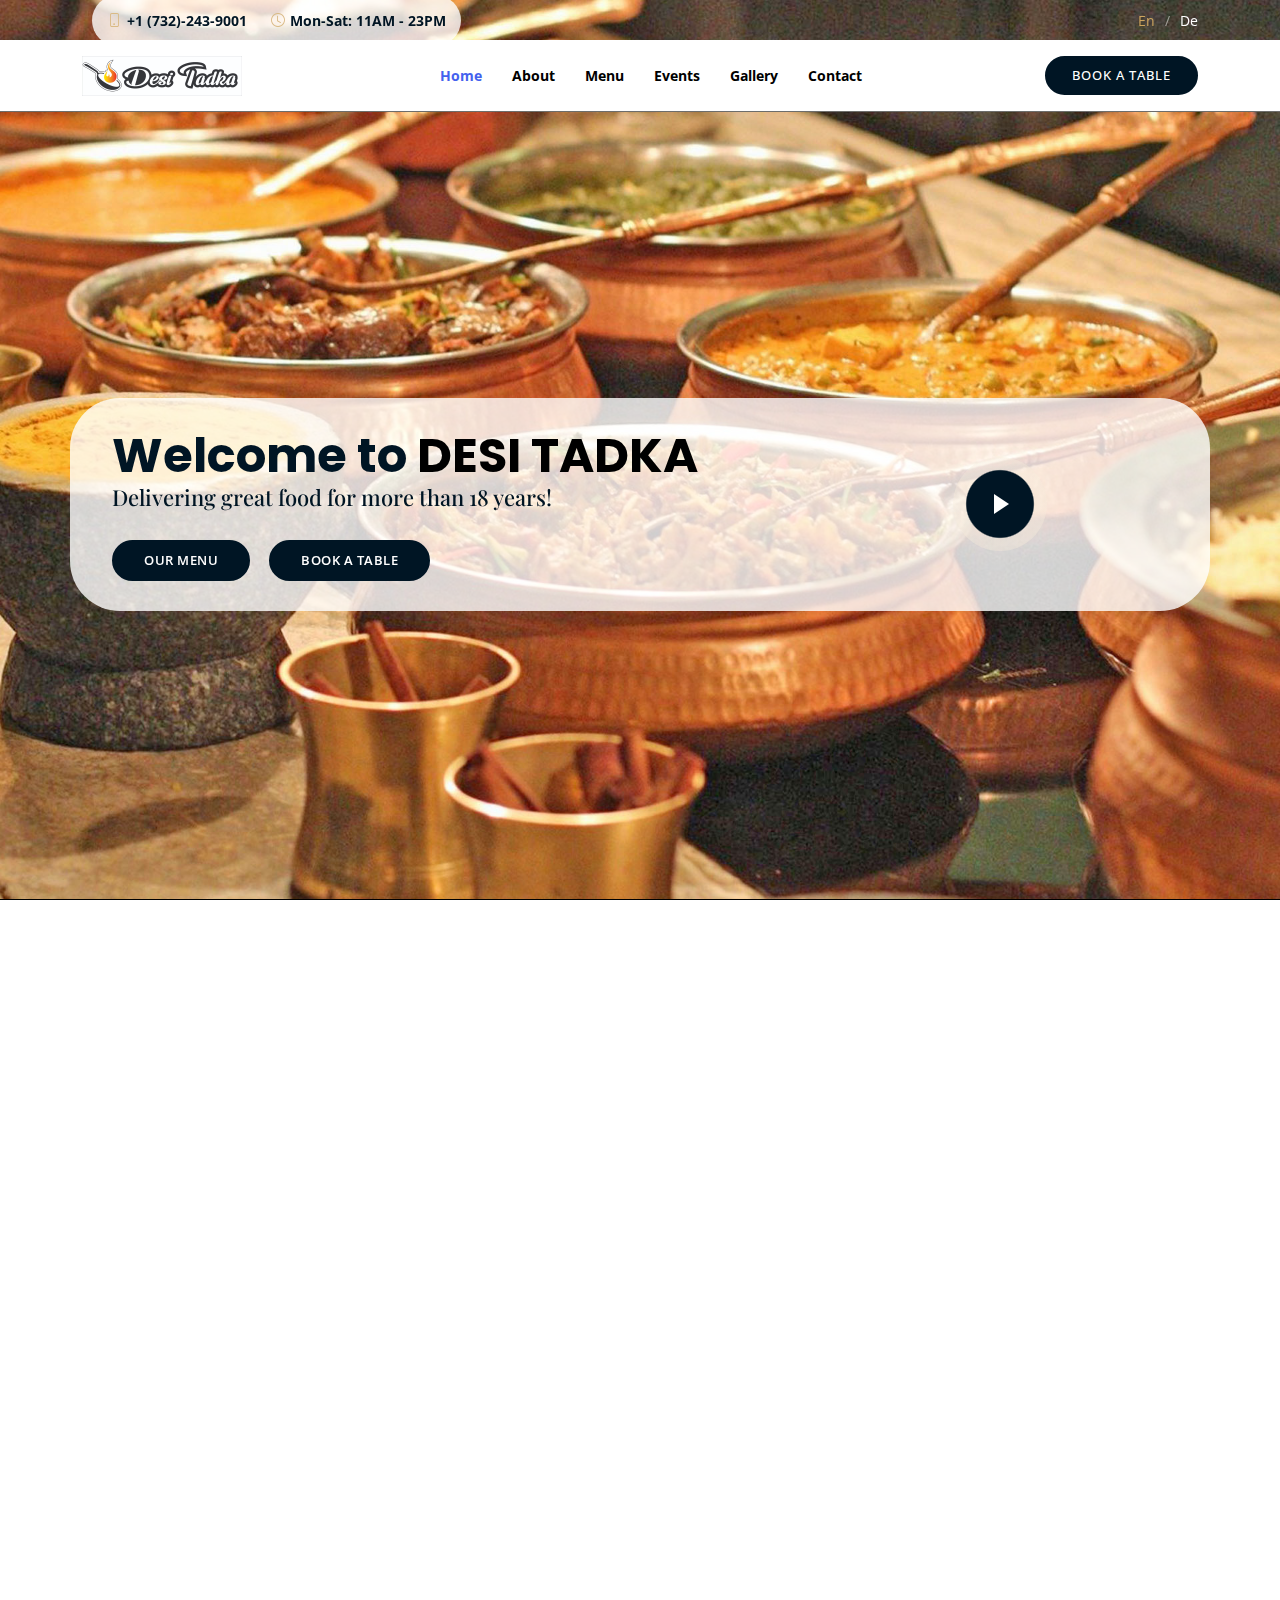
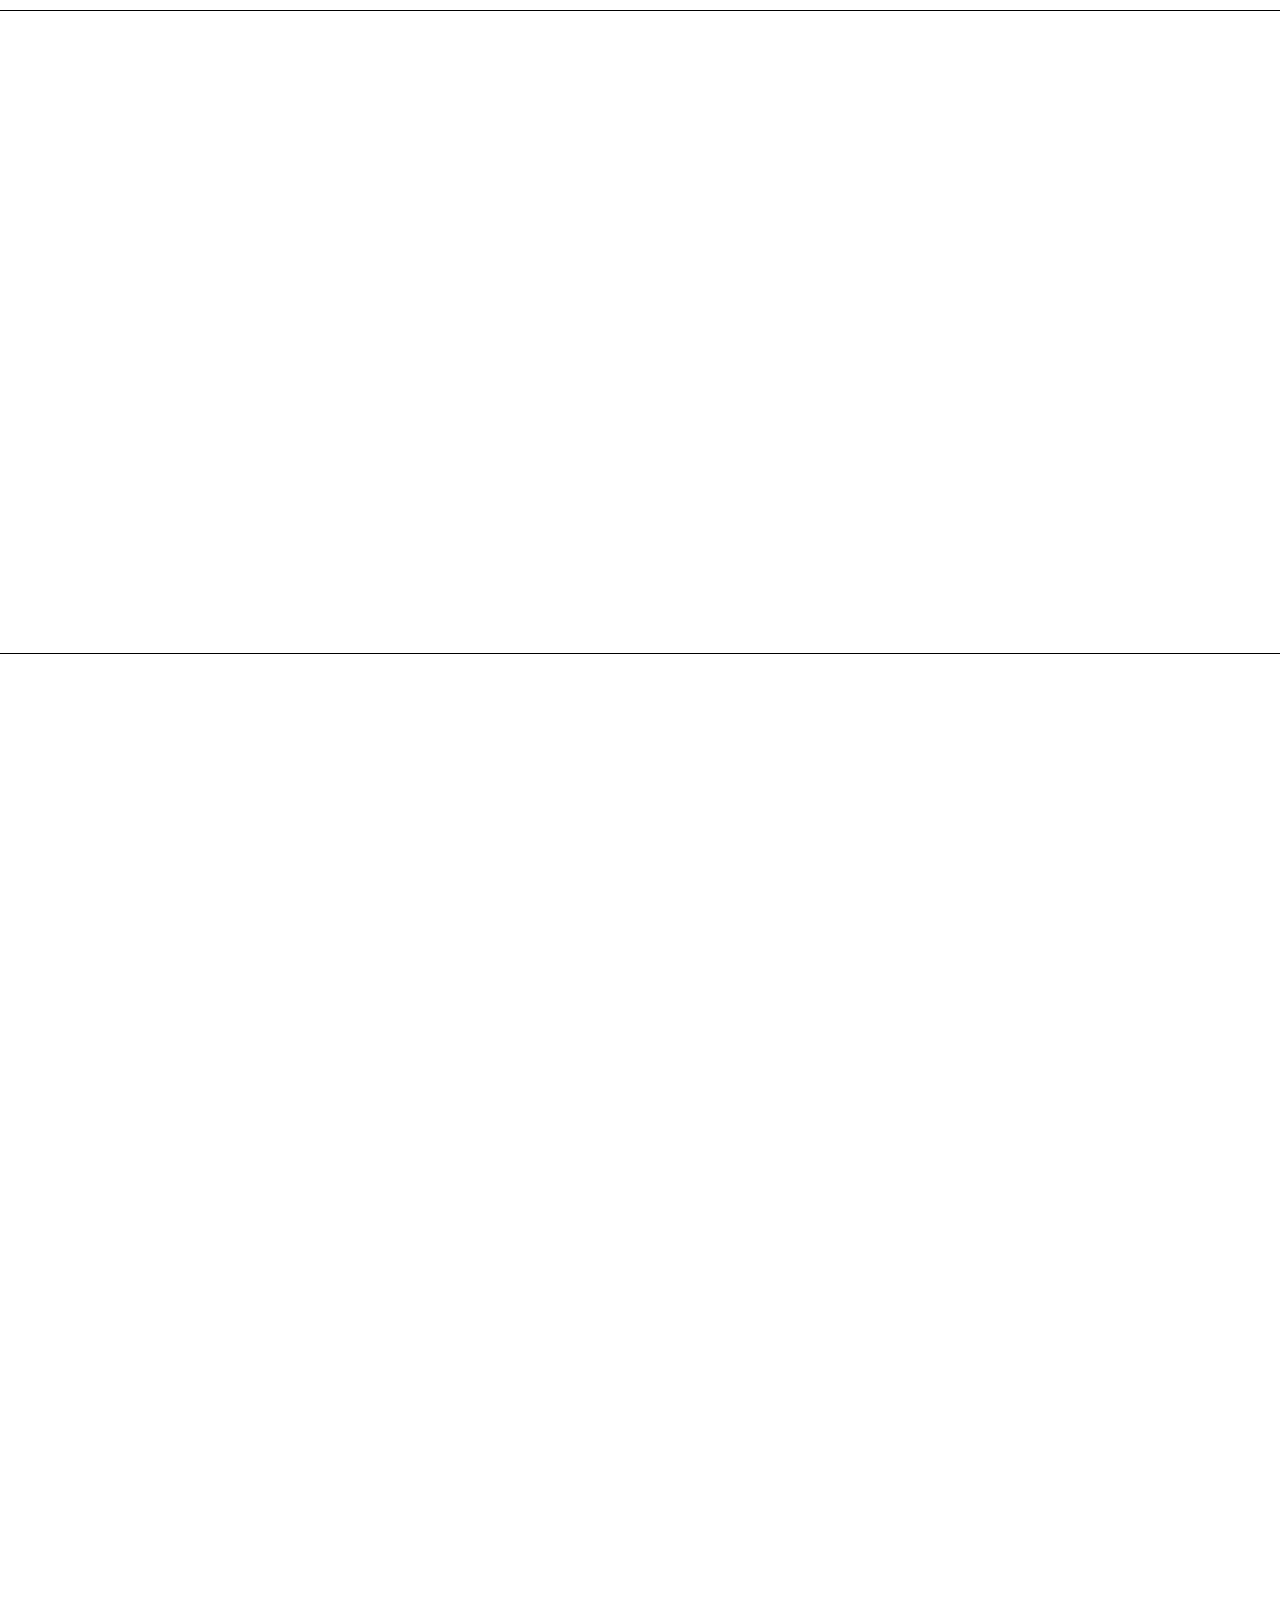
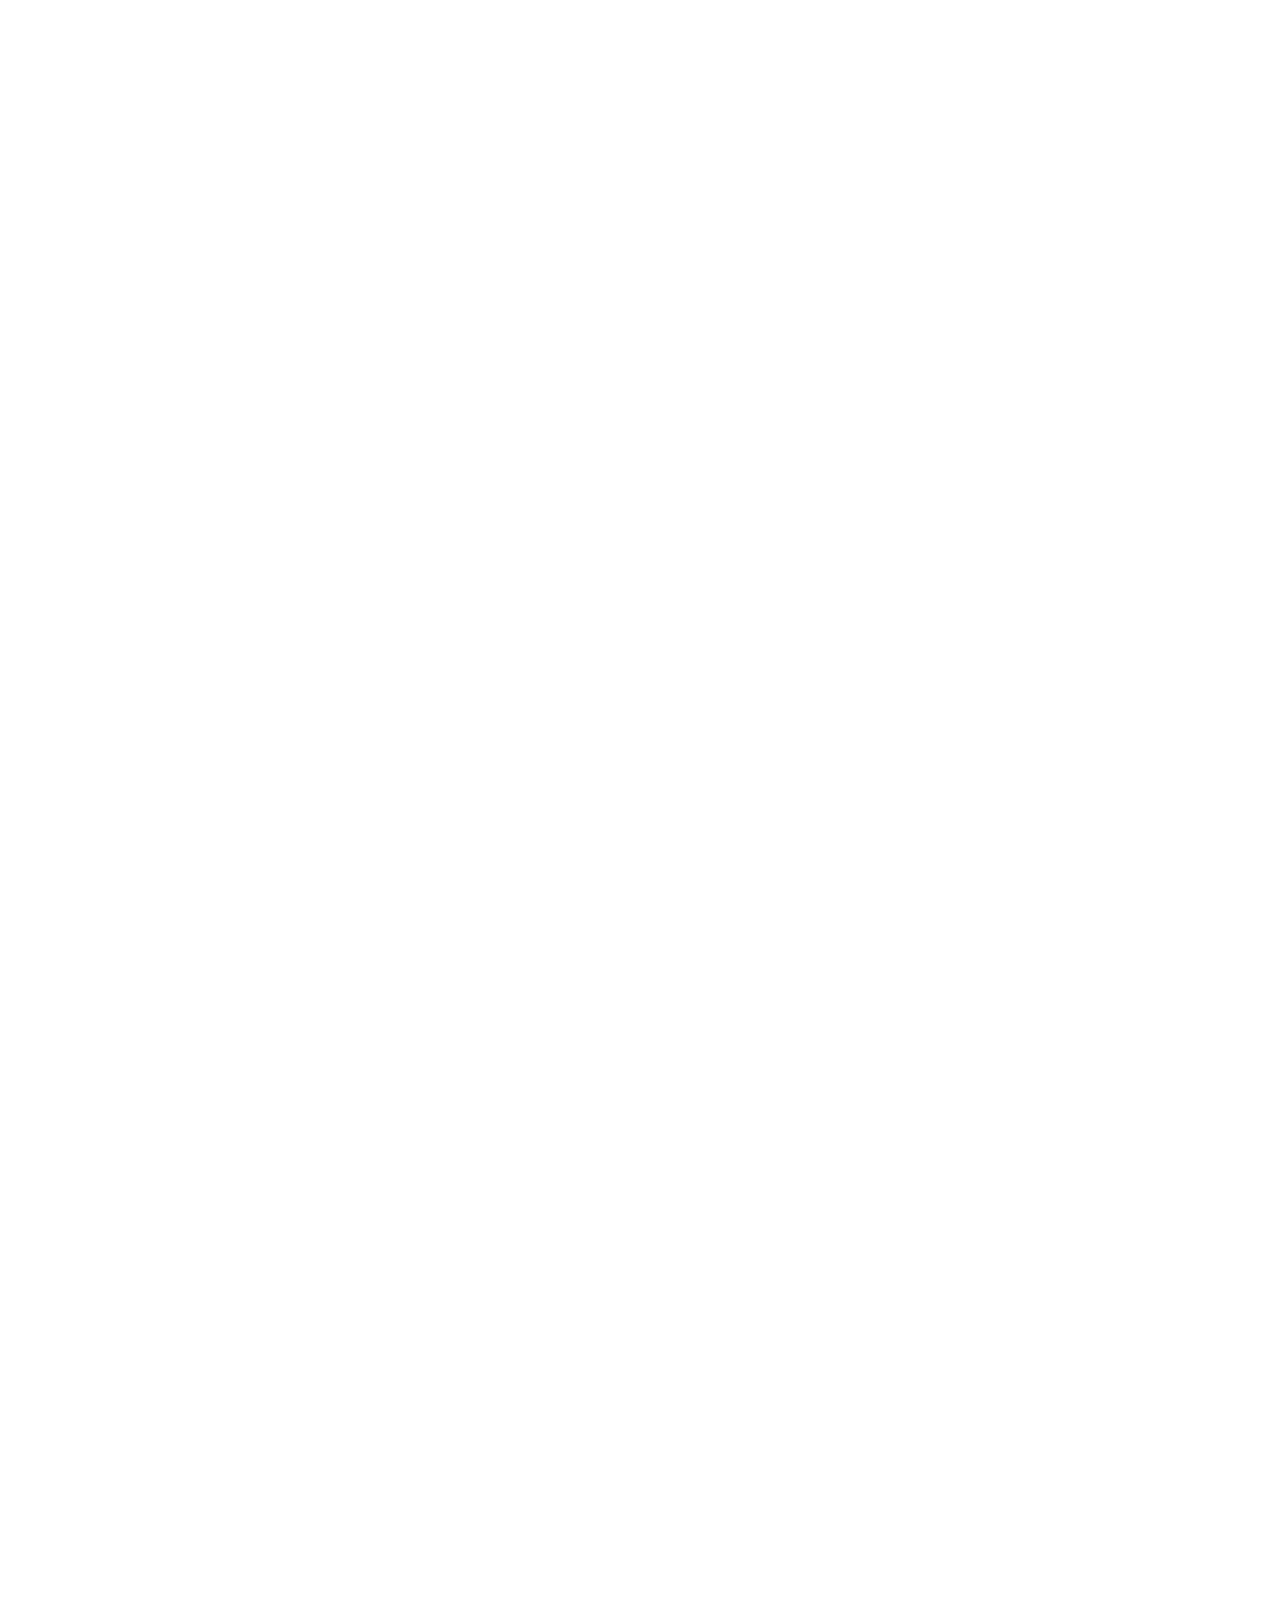
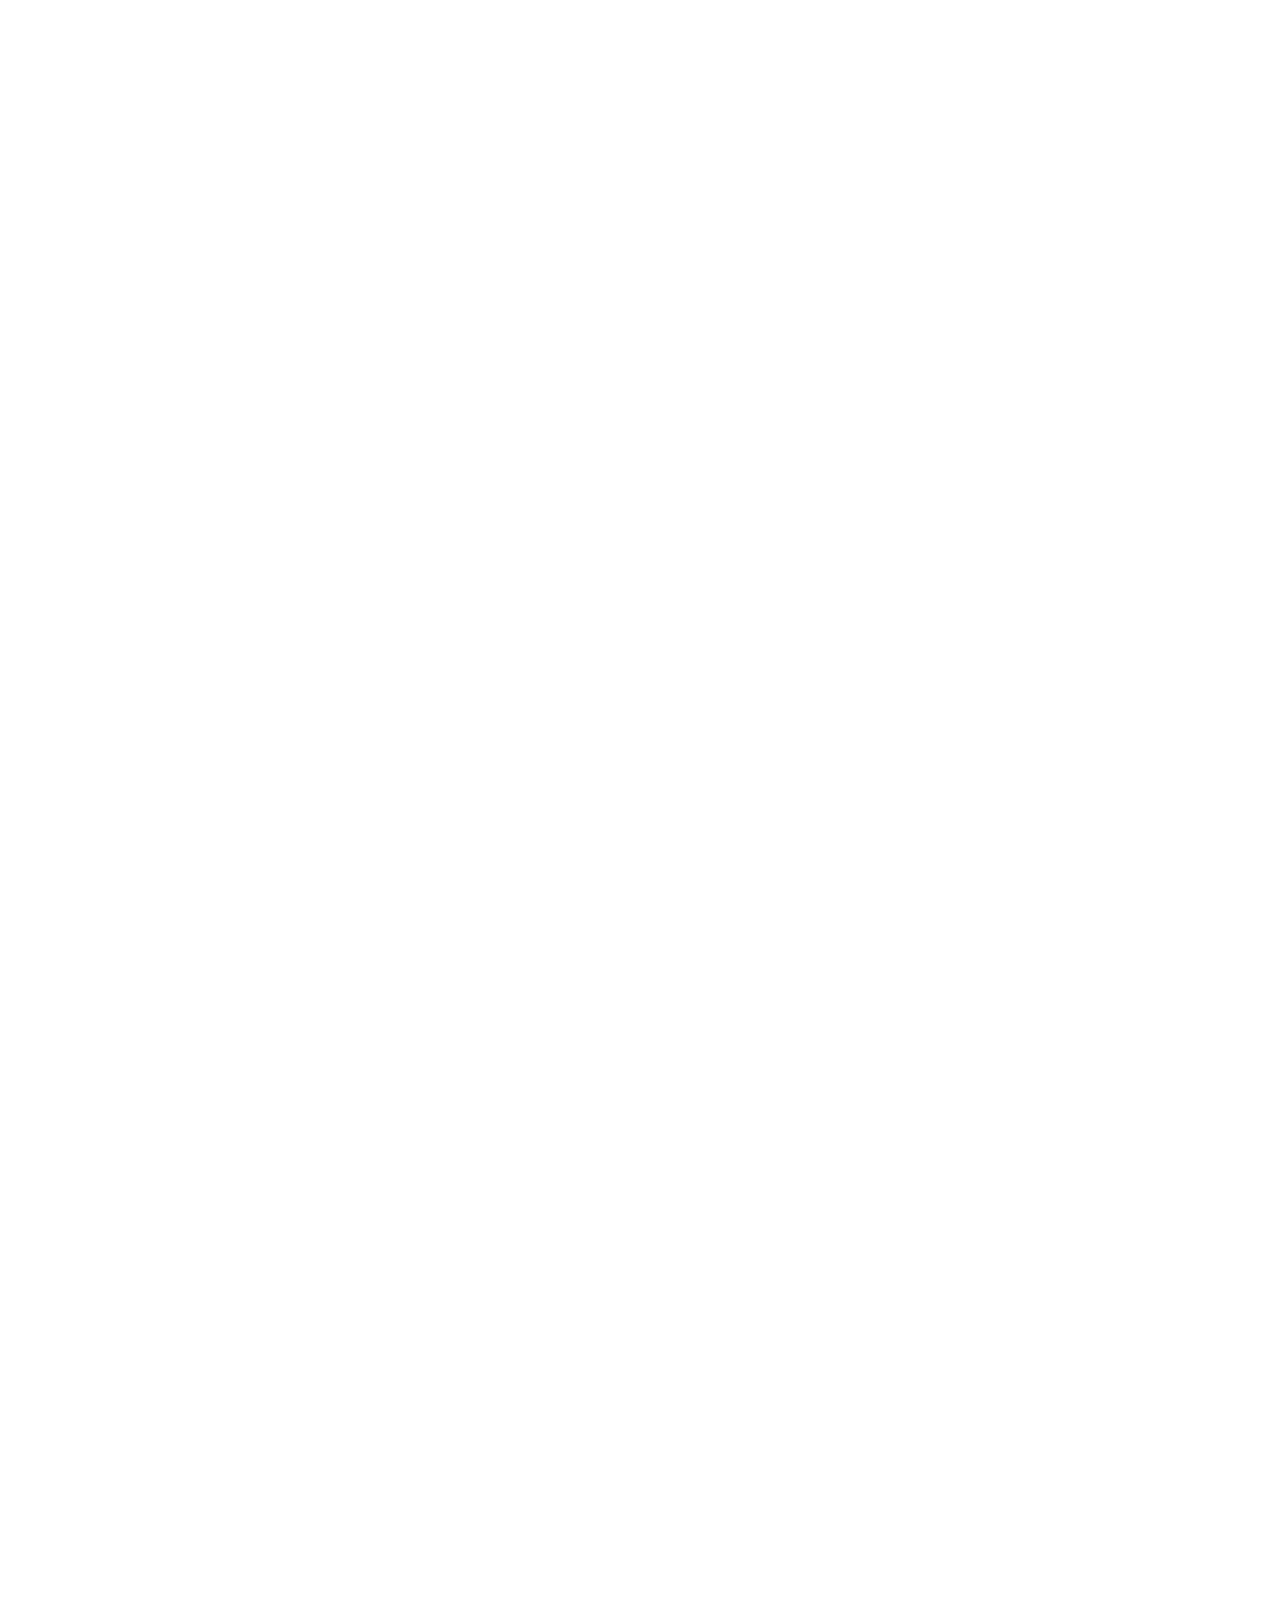
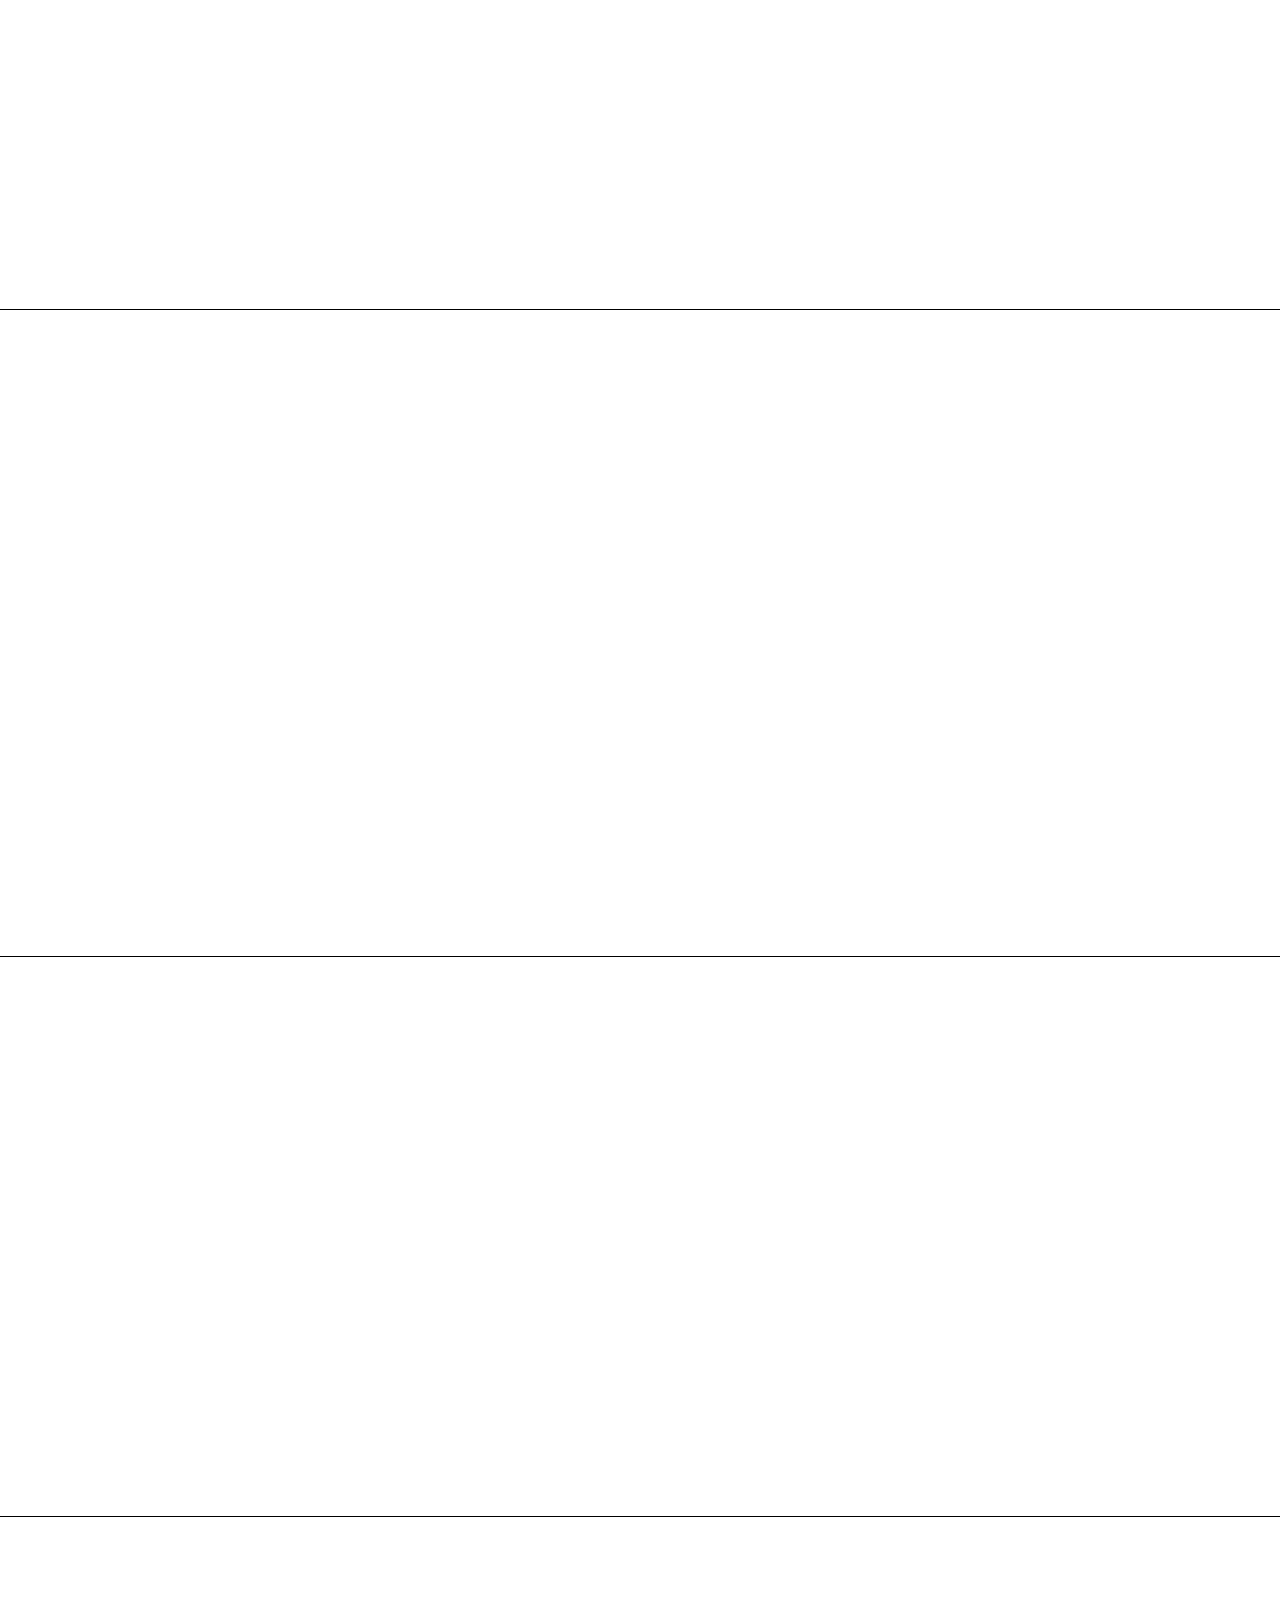
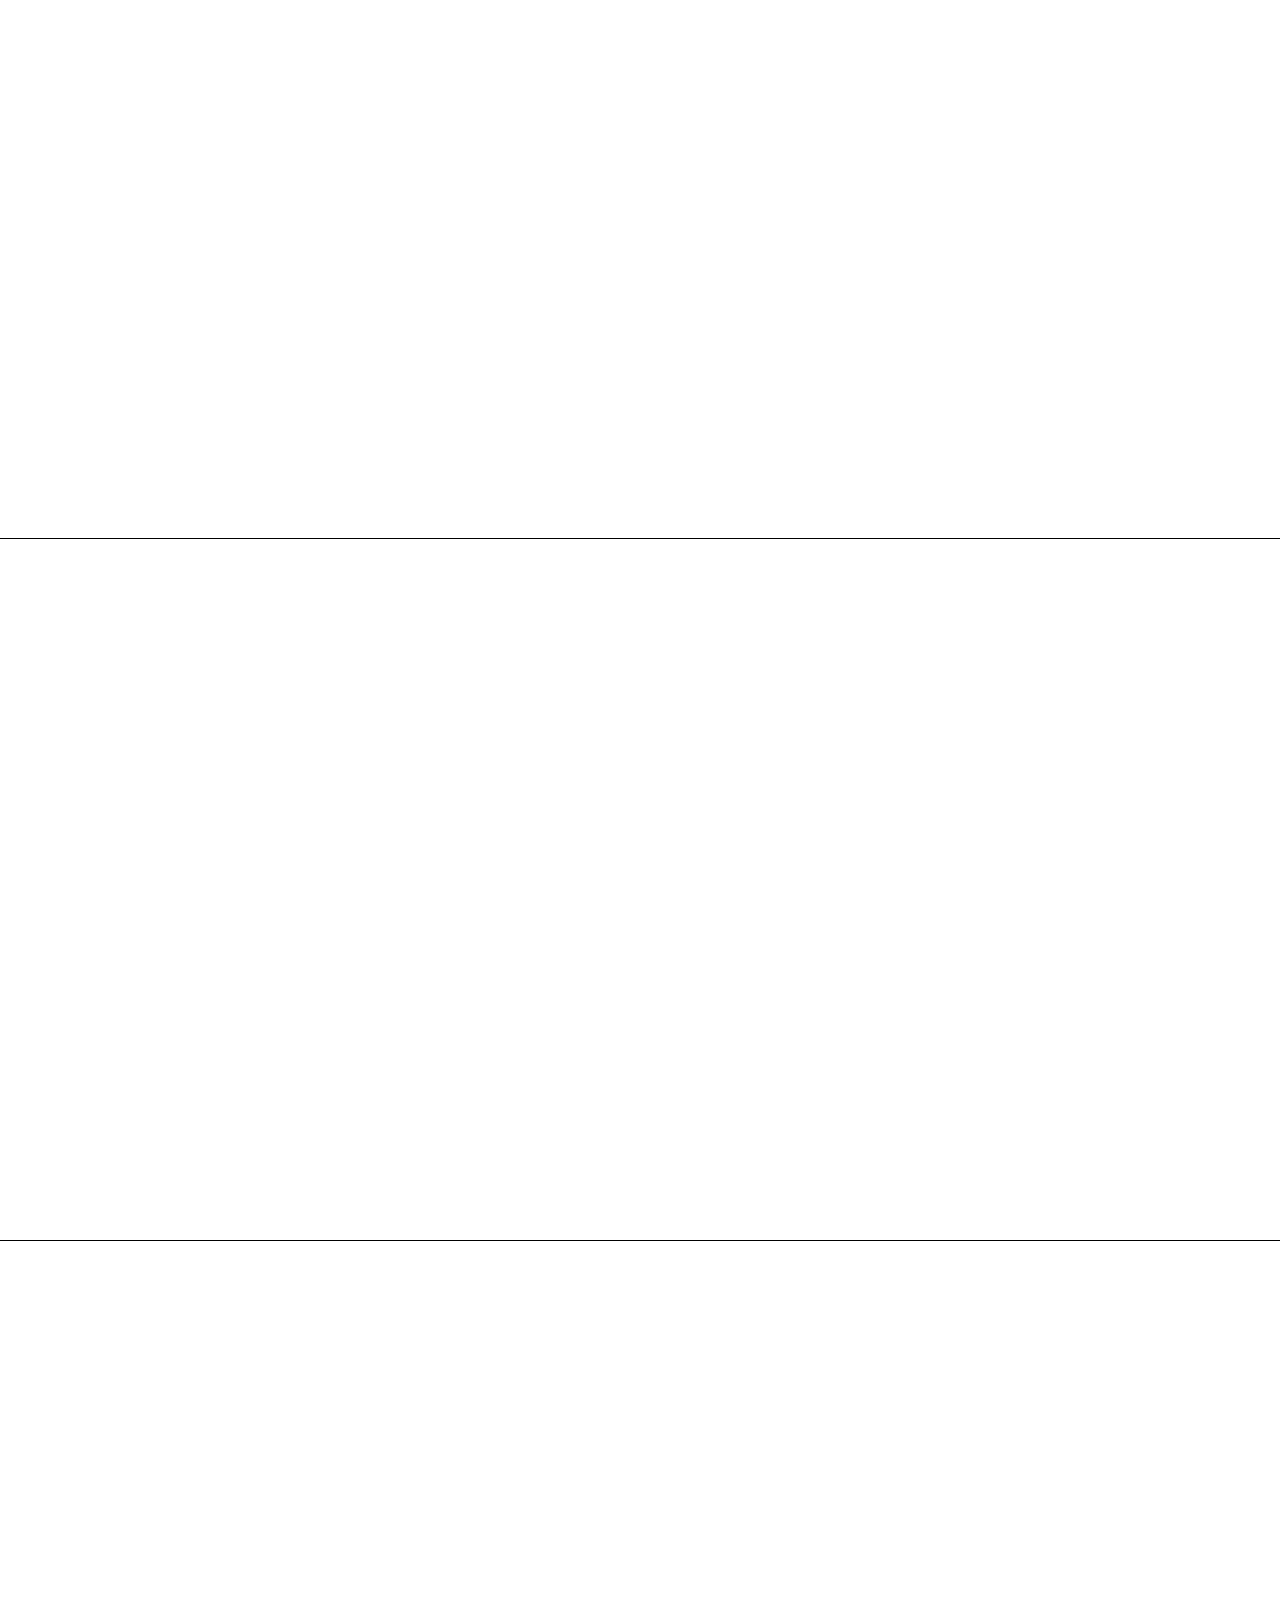
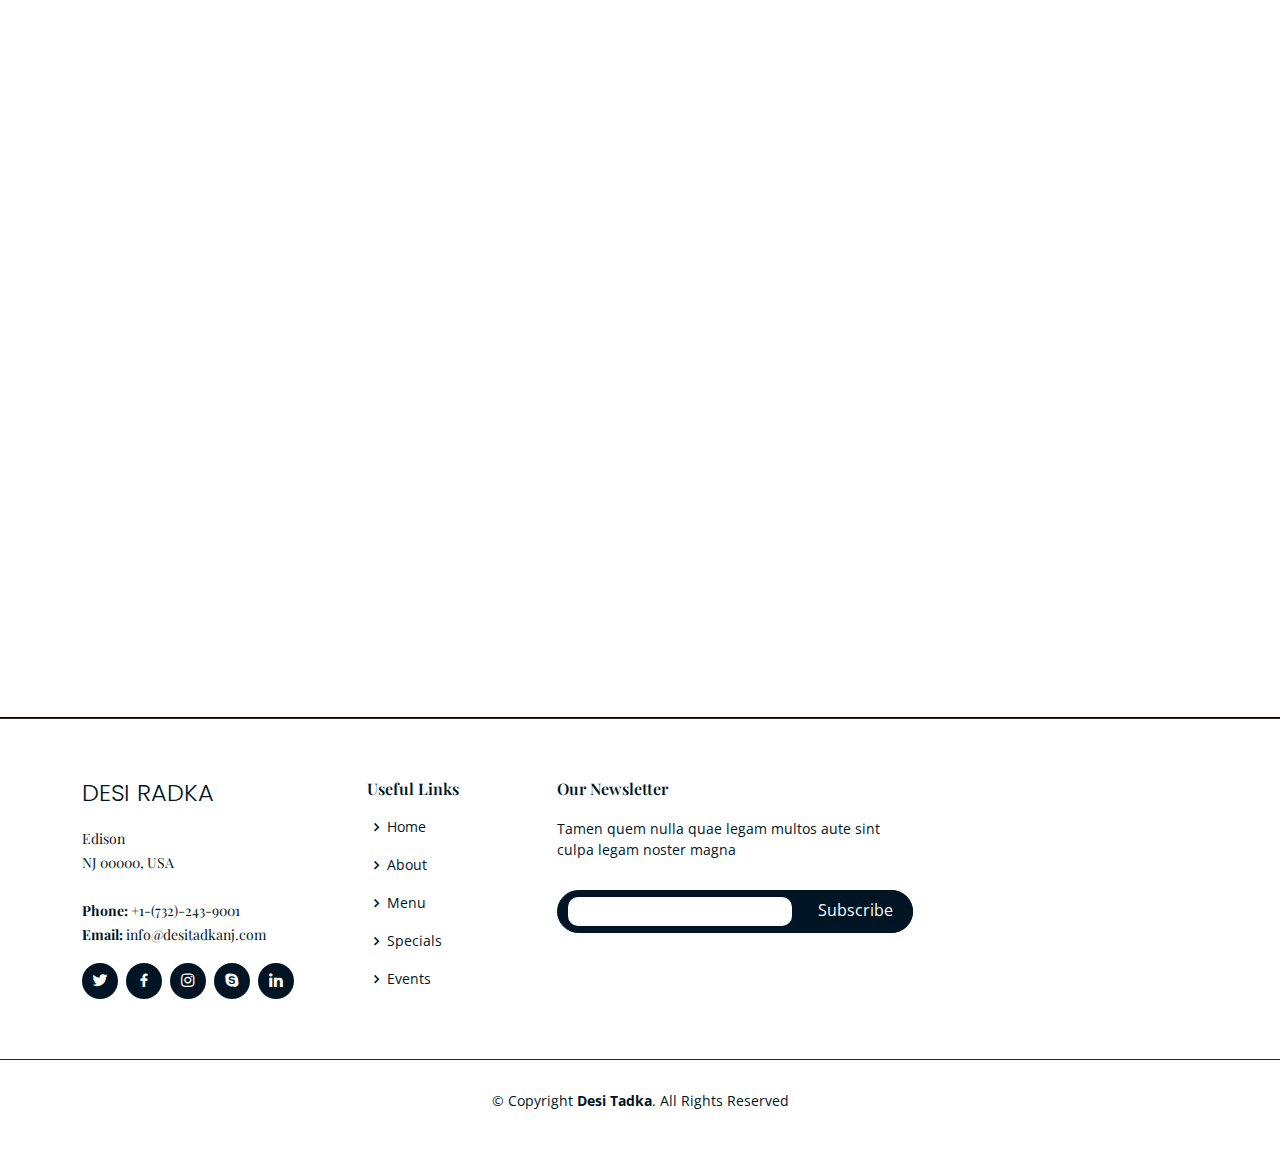
<file: index.html>
<!DOCTYPE html>
<html lang="en">

<head>
  <meta charset="utf-8">
  <meta content="width=device-width, initial-scale=1.0" name="viewport">

  <title>DESI TADKA - Book a table</title>
  <meta content="" name="description">
  <meta content="" name="keywords">

  <!-- Favicons -->
  <link href="assets/img/favicon.png" rel="icon">
  <link href="assets/img/apple-touch-icon.png" rel="apple-touch-icon">

  <!-- Google Fonts -->
  <link href="https://fonts.googleapis.com/css?family=Open+Sans:300,300i,400,400i,600,600i,700,700i|Playfair+Display:ital,wght@0,400;0,500;0,600;0,700;1,400;1,500;1,600;1,700|Poppins:300,300i,400,400i,500,500i,600,600i,700,700i" rel="stylesheet">

  <!-- Vendor CSS Files -->
  <link href="assets/vendor/animate.css/animate.min.css" rel="stylesheet">
  <link href="assets/vendor/aos/aos.css" rel="stylesheet">
  <link href="assets/vendor/bootstrap/css/bootstrap.min.css" rel="stylesheet">
  <link href="assets/vendor/bootstrap-icons/bootstrap-icons.css" rel="stylesheet">
  <link href="assets/vendor/boxicons/css/boxicons.min.css" rel="stylesheet">
  <link href="assets/vendor/glightbox/css/glightbox.min.css" rel="stylesheet">
  <link href="assets/vendor/swiper/swiper-bundle.min.css" rel="stylesheet">

  
  <link href="assets/css/style.css" rel="stylesheet">

  
</head>

<body>

  <!-- ======= Top Bar ======= -->
  <div id="topbar" class="d-flex align-items-center fixed-top">
    <div class="container d-flex justify-content-center justify-content-md-between">

      <div class="contact-info d-flex align-items-center">
        <i class="bi bi-phone d-flex align-items-center"><span style="color: #001524;font-weight: bold;">+1 (732)-243-9001 </span></i>
        <i class="bi bi-clock d-flex align-items-center ms-4"><span style="color: #001524;font-weight: bold;"> Mon-Sat: 11AM - 23PM</span></i>
      </div>

      <div class="languages d-none d-md-flex align-items-center">
        <ul>
          <li>En</li>
          <li><a href="#">De</a></li>
        </ul>
      </div>
    </div>
  </div>

  <!-- ======= Header ======= -->
  <header id="header" class="fixed-top d-flex align-items-cente">
    <div class="container-fluid container-xl d-flex align-items-center justify-content-lg-between">

      <h1 class="logo me-auto me-lg-0"><a href="https://desitadkaedison.com"><img src='./assets/img/logo.jpeg' alt="logo"/></a></h1>
      <!-- Uncomment below if you prefer to use an image logo -->
      <!-- <a href="index.html" class="logo me-auto me-lg-0"><img src="assets/img/logo.png" alt="" class="img-fluid"></a>-->

      <nav id="navbar" class="navbar order-last order-lg-0">
        <ul>
          <li><a class="nav-link scrollto active" href="#hero">Home</a></li>
          <li><a class="nav-link scrollto" href="#about">About</a></li>
          <li><a class="nav-link scrollto" href="#menu">Menu</a></li>
         <!-- <li><a class="nav-link scrollto" href="#specials">Specials</a></li>-->
          <li><a class="nav-link scrollto" href="#events">Events</a></li>
         <!-- <li><a class="nav-link scrollto" href="#chefs">Chefs</a></li>-->
          <li><a class="nav-link scrollto" href="#gallery">Gallery</a></li>
         
          <li><a class="nav-link scrollto" href="#contact">Contact</a></li>
        </ul>
        <i class="bi bi-list mobile-nav-toggle"></i>
      </nav><!-- .navbar -->
      <a href="#book-a-table" class="book-a-table-btn scrollto d-none d-lg-flex">Book a table</a>

    </div>
  </header><!-- End Header -->

  <!-- ======= Hero Section ======= -->
  <section id="hero" class="d-flex align-items-center">
    <div class="container position-relative text-center text-lg-start" data-aos="zoom-in" data-aos-delay="100">
      <div class="row change">
        <div class="col-lg-8">
          <h1 style="color: #001524;" >Welcome to <span style="color: black;">DESI TADKA</span></h1>
          <h2 style="color: #001524;">Delivering great food for more than 18 years!</h2>

          <div class="btns">
            <a href="#menu" class="btn-menu animated fadeInUp scrollto">Our Menu</a>
            <a href="#book-a-table" class="btn-book animated fadeInUp scrollto">Book a Table</a>
          </div>
        </div>
        <div class="col-lg-4 d-flex align-items-center justify-content-center position-relative" data-aos="zoom-in" data-aos-delay="200">
          <a href="https://www.youtube.com/watch?v=GlrxcuEDyF8" class="glightbox play-btn"></a>
        </div>

      </div>
    </div>
  </section><!-- End Hero -->

  <main id="main">

    <!-- ======= About Section ======= -->
    <section id="about" class="about">
      <div class="container" data-aos="fade-up">

        <div class="row">
          <div class="col-lg-6 order-1 order-lg-2" data-aos="zoom-in" data-aos-delay="100">
            <div class="about-img">
              <img src="assets/img/about.jpg" alt="">
            </div>
          </div>
          <div class="col-lg-6 pt-4 pt-lg-0 order-2 order-lg-1 content">
            <h3>Desi Tadka presents special variety of Indian veg and non-veg 
              food. </h3>
            <p class="fst-italic">
              Our commitment is to transport you from familiar local tastes to those wholesome and varied traditions of modern Indian cuisine that draw from their ancient counterparts. Our team personally chooses and uses the finest organic and local ingredients. We buy mostly fresh vegetables from wholesale and local farmers markets.
            </p>
            <ul>
              <li><i class="bi bi-check-circle"></i> the warm, full flavors of contemporary Indian cuisine complete with personally handpicked herbs and spices and foods.</li>
              <li><i class="bi bi-check-circle"></i>a cozy atmosphere and delightful ambiance framed by Indian decor.</li>
              <li><i class="bi bi-check-circle"></i> gracious hosts with quick and courteous service.</li>
              <li><i class="bi bi-check-circle"></i> an experienced master chef whose creations are based on core Indian cuisine.a wide range of choices for particular tastes, including varying degrees of spice and oil, vegan and vegetarian palettes.</li>
          
            </ul>
            <p>
              Our main values surround the idea of bringing as many families and cultures together. We believe in 
serving humanity with authentic Indian dishes which give an aromatic flavor experience of spices and 
herbs prepared as they would be in India.

            </p>
          </div>
        </div>

      </div>
    </section><!-- End About Section -->

    <!-- ======= Why Us Section ======= -->
    <section id="why-us" class="why-us">
      <div class="container" data-aos="fade-up">
               <div class="section-title whyus-headings">
          
          <h2>Why Us</h2>
          <p>Why Choose Our Restaurant</p>
        </div>

        <div class="row">

          <div class="col-lg-4">
            <div class="box" data-aos="zoom-in" data-aos-delay="100">
              <span>01</span>
              <h4>Our Dining Room</h4>
              <p>We have a spacious dining room where you can come and enjoy a quick lunch buffet without having to wait, or an intimate dinner with someone you care about. We can accommodate parties in our current dining room give you a better party room to serve your needs.</p>
            </div>
          </div>

          <div class="col-lg-4 mt-4 mt-lg-0">
            <div class="box" data-aos="zoom-in" data-aos-delay="200">
              <span>02</span>
              <h4>Our Kitchen</h4>
              <p>At Best of Desi Tadka, we boast a state of the art kitchen, along with a traditional Indian Tandoori oven where we make our Tandoori chicken and Naan (breads) fresh for you every time you order them. Our skilled chefs make each dish individually and we will be happy to make your dishes the way you prefer them, from mild to extra-hot.</p>
            </div>
          </div>

          <div class="col-lg-4 mt-4 mt-lg-0">
            <div class="box" data-aos="zoom-in" data-aos-delay="300">
              <span>03</span>
              <h4> Traditional & Aromatic Flavor</h4>
              <p>The Ingredients we use complement each other nutritionally and please the palate. All dishes are made with freshly ground herbs and contain NO MSG. Each dish is spiced to enhance its particular aroma and flavor. The spices do not make the dishes hot.</p>
            </div>
          </div>

        </div>

      </div>
    </section><!-- End Why Us Section -->

    <!-- ======= Menu Section ======= -->
 <section id="menu" class="menu section-bg">
  <div class="container" data-aos="fade-up">

    <div class="section-title">
      <h2>Menu</h2>
      <p>Check Our Tasty Menu</p>
    </div>

    <div class="row" data-aos="fade-up" data-aos-delay="100">
      <div class="col-lg-12 d-flex justify-content-center">
        <ul id="menu-flters">
       <!--  <li data-filter=".filter-starters" class="filter-active">All</li>-->
          <li data-filter=".filter-appetizers" id='default' class="filter-active">Appetizers</li>
          <li data-filter=".filter-special">Punjab & Gujrati Special</li>
              <li data-filter=".filter-nonvegcurries">Non-Veg Curries</li>
             <!--<li data-filter=".filter-meatcurries">Meat Curries</li>  --> 
              <li data-filter=".filter-vegcurries">Veg Curries</li>
              <li data-filter=".filter-biryani">Biryani</li>
              <li data-filter=".filter-breadsandrice">Breads</li>
              <li data-filter=".filter-salads">Salads</li>
              <li data-filter=".filter-desserts">Desserts</li>
              <li data-filter=".filter-beverages">Beverages</li>

        </ul>
      </div>
    </div>


    <div class="row menu-container" data-aos="fade-up" data-aos-delay="200">

     

      <div class="col-lg-6 menu-item filter-specialty">
        <img src="assets/img/menu/bread-barrel.jpg" class="menu-img" alt="">
        <div class="menu-content">
          <a href="#">Bread Barrel</a><span>$6.95</span>
        </div>
        <div class="menu-ingredients">
          Lorem, deren, trataro, filede, nerada
        </div>
      </div>
      <div class="col-lg-6 menu-item filter-appetizers">
            
        <div class="menu-content" id='veg'>
          <a href='#'>Veg</a>
        </div>
        
      </div>
<div class="col-lg-6 menu-item filter-appetizers">
            
  <div class="menu-content " id="Nonveg">
    <a href='#'>Non Veg</a>
  </div>
  
</div>
      <div class="col-lg-6 menu-item filter-appetizers">
            
        <div class="menu-content">
          <a href="#">Vegetable Samosa (2pcs.)</a><span>$3.99</span>
        </div>
        <div class="menu-ingredients">
          Flaky pastry filled with seasoned potatoes & peas (2 pieces)
        </div>
</div>
        
<div class="col-lg-6 menu-item filter-appetizers">
        <div class="menu-content">
          <a href="#">Samosa Chaat</a><span>$7.99</span>
        </div>
        <div class="menu-ingredients">
          Two vegetable samosas, topped with cucumbers, onions, yogurt, cilantro and a spicy sauce
        </div>
</div>
<div class="col-lg-6 menu-item filter-appetizers">
        <div class="menu-content">
          <a href="#">Vegetable Pakora</a><span>$6.99</span>
        </div>
        <div class="menu-ingredients">
          Mixed vegetables dipped in chickpea batter and deep fried "V" & "GF" 
        </div>
</div>
<div class="col-lg-6 menu-item filter-appetizers">
        <div class="menu-content">
          <a href="#">Methi Goata (7Pcs.)</a><span>$6.99</span>
        </div>
        <div class="menu-ingredients">
          
        </div></div>
        <div class="col-lg-6 menu-item filter-appetizers">

        <div class="menu-content">
          <a href="#">Masala Cut Mirchi</a><span>$6.99</span>
        </div>
        <div class="menu-ingredients">
          
        </div>
        </div>
        <div class="col-lg-6 menu-item filter-appetizers">
        <div class="menu-content">
          <a href="#">Vada Paav</a><span>$7.99</span>
        </div>
        <div class="menu-ingredients">
          
        </div>
        </div>
        <div class="col-lg-6 menu-item filter-appetizers">
        <div class="menu-content">
          <a href="#">Paneer Pakora</a><span>$7.99</span>
        </div>
        <div class="menu-ingredients">
            Homemade cheese dipped in chickpea batter and fried

        </div>
        </div>
        <div class="col-lg-6 menu-item filter-appetizers">
        <div class="menu-content">
          <a href="#">Pani Puri</a><span>$7.99</span>
        </div>
        <div class="menu-ingredients">
          
        </div>
</div>
<div class="col-lg-6 menu-item filter-appetizers">
        <div class="menu-content">
          <a href="#">Onion Kasturi Bhajia</a><span>$7.99</span>
        </div>
        <div class="menu-ingredients">
          
        </div>
</div>
<div class="col-lg-6 menu-item filter-appetizers">
        <div class="menu-content">
          <a href="#">Paneer Chili</a><span>$9.99</span>
        </div>
        <div class="menu-ingredients">
          
        </div></div>
        <div class="col-lg-6 menu-item filter-appetizers">
        <div class="menu-content">
          <a href="#">Paneer Tikka</a><span>$9.99</span>
        </div>
        <div class="menu-ingredients">
          Cubed Indian cheese cooked in a tandoori clay oven with tomato sauce, onions & bell peppers
        </div></div>
        <div class="col-lg-6 menu-item filter-appetizers">
        <div class="menu-content">
          <a href="#">Veg Franky</a><span>$7.99</span>
        </div>
        <div class="menu-ingredients">
          
        </div></div>
        <div class="col-lg-6 menu-item filter-appetizers">
        <div class="menu-content">
          <a href="#">Paneer Franky</a><span>$9.99</span>
        </div>
        <div class="menu-ingredients">
          
        </div></div>
        <div class="col-lg-6 menu-item filter-appetizers">
        <div class="menu-content">
          <a href="#">Bombay Sandwich</a><span>$6.99</span>
        </div>
        <div class="menu-ingredients">
          
        </div></div>
        <div class="col-lg-6 menu-item filter-appetizers">
        <div class="menu-content">
          <a href="#">Amul Cheese Sandwich</a><span>$7.99</span>
        </div>
        <div class="menu-ingredients">
          
        </div></div>
        <div class="col-lg-6 menu-item filter-appetizers">
        <div class="menu-content">
          <a href="#">Grill Sandwich</a><span>$6.99</span>
        </div>
        <div class="menu-ingredients">
          
        </div></div>


      <div class="col-lg-6 menu-item filter-starters">
        <img src="assets/img/menu/cake.jpg" class="menu-img" alt="">
        <div class="menu-content">
          <a href="#">Crab Cake</a><span>$7.95</span>
        </div>
        <div class="menu-ingredients">
          A delicate crab cake served on a toasted roll with lettuce and tartar sauce
        </div>
      </div>

      <div class="col-lg-6 menu-item filter-salads">
        <img src="assets/img/menu/caesar.jpg" class="menu-img" alt="">
        <div class="menu-content">
          <a href="#">Caesar Selections</a><span>$8.95</span>
        </div>
        <div class="menu-ingredients">
          Lorem, deren, trataro, filede, nerada
        </div>
      </div>

      <div class="col-lg-6 menu-item filter-specialty">
        <img src="assets/img/menu/tuscan-grilled.jpg" class="menu-img" alt="">
        <div class="menu-content">
          <a href="#">Tuscan Grilled</a><span>$9.95</span>
        </div>
        <div class="menu-ingredients">
          Grilled chicken with provolone, artichoke hearts, and roasted red pesto
        </div>
      </div>

      <div class="col-lg-6 menu-item filter-starters">
        <img src="assets/img/menu/mozzarella.jpg" class="menu-img" alt="">
        <div class="menu-content">
          <a href="#">Mozzarella Stick</a><span>$4.95</span>
        </div>
        <div class="menu-ingredients">
          Lorem, deren, trataro, filede, nerada
        </div>
      </div>

      <div class="col-lg-6 menu-item filter-salads">
        <img src="assets/img/menu/greek-salad.jpg" class="menu-img" alt="">
        <div class="menu-content">
          <a href="#">Greek Salad</a><span>$9.95</span>
        </div>
        <div class="menu-ingredients">
          Fresh spinach, crisp romaine, tomatoes, and Greek olives
        </div>
      </div>

      <div class="col-lg-6 menu-item filter-salads">
        <img src="assets/img/menu/spinach-salad.jpg" class="menu-img" alt="">
        <div class="menu-content">
          <a href="#">Spinach Salad</a><span>$9.95</span>
        </div>
        <div class="menu-ingredients">
          Fresh spinach with mushrooms, hard boiled egg, and warm bacon vinaigrette
        </div>
      </div>

      <div class="col-lg-6 menu-item filter-specialty">
        <img src="assets/img/menu/lobster-roll.jpg" class="menu-img" alt="">
        <div class="menu-content">
          <a href="#">Lobster Roll</a><span>$12.95</span>
        </div>
        <div class="menu-ingredients">
          Plump lobster meat, mayo and crisp lettuce on a toasted bulky roll
        </div>
      </div>

      <div class="col-lg-6 menu-item filter-beverages">
        <img src="assets/img/menu/bread-barrel.jpg" class="menu-img" alt="">

        <div class="menu-content">
          <a href="#">Masala Tea</a><span>$1.99</span>
        </div>
        <div class="menu-ingredients">
          Chai Tea, Spiced Tea
        </div>
        </div>
        <div class="col-lg-6 menu-item filter-beverages">
        <div class="menu-content">
          <a href="#">Salt Lassi</a><span>$2.99</span>
        </div>
        <div class="menu-ingredients">
          Cold spicey & salty yogurt drink
        </div></div>
        <div class="col-lg-6 menu-item filter-beverages">
        <div class="menu-content">
          <a href="#">Sweet Lassi</a><span>$3.50</span>
        </div>
        <div class="menu-ingredients">
          Cold sweetened yogurt drink
        </div></div>
        <div class="col-lg-6 menu-item filter-beverages">
        <div class="menu-content">
          <a href="#">Mango Lassi</a><span>$3.99</span>
        </div>
        <div class="menu-ingredients">
          Cold sweetened mango and yogurt drink
        </div></div>
        <div class="col-lg-6 menu-item filter-beverages">
        <div class="menu-content">
          <a href="#">Soda</a><span>$1.50</span>
        </div>
        <div class="menu-ingredients">
          Coke, Diet Coke, Sprite, Lemonade, Root Beer, Fanta
        </div></div>
        <div class="col-lg-6 menu-item filter-beverages">
        <div class="menu-content">
          <a href="#">Kashmiri Masala Soda</a><span>$.99</span>
        </div>
        <div class="menu-ingredients">
          
        </div></div>

        <div class="col-lg-6 menu-item filter-breadsandrice">


          <div class="menu-content">
            <a href="#">Tawa Roti</a><span>$1.99</span>
          </div>
          <div class="menu-ingredients">
            Whole wheat bread
          </div></div>
          <div class="col-lg-6 menu-item filter-breadsandrice">
          <div class="menu-content">
            <a href="#">Paneer Kulcha</a><span>$4.99</span>
          </div>
          <div class="menu-ingredients">
            Tandoori kulcha with stuffed paneer
          </div></div>
          <div class="col-lg-6 menu-item filter-breadsandrice">
          <div class="menu-content">
            <a href="#">Naan</a><span>$1.99</span>
          </div>
          <div class="menu-ingredients">
            Traditional Indian white flour hand tossed bread
          </div></div>
          <div class="col-lg-6 menu-item filter-breadsandrice">
          <div class="menu-content">
            <a href="#">Garlic Naan</a><span>$3.99</span>
          </div>
          <div class="menu-ingredients">
            White flour hand tossed bread baked with garlic and cilantro
          </div></div>
          <div class="col-lg-6 menu-item filter-breadsandrice">
          <div class="menu-content">
            <a href="#">Gobi Parontha</a><span>$2.99</span>
          </div>
          <div class="menu-ingredients">
            
          </div></div>
          <div class="col-lg-6 menu-item filter-breadsandrice">
          <div class="menu-content">
            <a href="#">Aloo Parantha</a><span>$2.99</span>
          </div>
          <div class="menu-ingredients">
            Whole wheat bread stuffed with seasoned potatoes and peas
          </div></div>
          <div class="col-lg-6 menu-item filter-breadsandrice">
          <div class="menu-content">
            <a href="#">Lacha Parantha</a><span>$3.99</span>
          </div>
          <div class="menu-ingredients">
            
          </div></div>
          <div class="col-lg-6 menu-item filter-breadsandrice">
          <div class="menu-content">
            <a href="#">Chili Garlic Naan</a><span>$3.99</span>
          </div>
          <div class="menu-ingredients">
            White flour hand tossed bread baked with garlic, chili and cilantro
          </div></div>

          <div class="col-lg-6 menu-item filter-salads">
            <img src="assets/img/menu/caesar.jpg" class="menu-img" alt="">
            <div class="menu-content">
              <a href="#">Caesar Selections</a><span>$8.95</span>
            </div>
            <div class="menu-ingredients">
              Lorem, deren, trataro, filede, nerada
            </div>
          </div>

          <div class="col-lg-6 menu-item filter-nonvegcurries">
            
            <div class="menu-content">
              <a href="#">Chicken Curry</a><span>$11.99</span>
            </div>
            <div class="menu-ingredients">
              
            </div>
</div>
<div class="col-lg-6 menu-item filter-nonvegcurries">
            <div class="menu-content">
              <a href="#">Chicken Curry w/ Bone</a><span>$12.99</span>
            </div>
            <div class="menu-ingredients">
              
            </div></div>
            <div class="col-lg-6 menu-item filter-nonvegcurries">
            <div class="menu-content">
              <a href="#">Butter Chicken</a><span>$12.99</span>
            </div>
            <div class="menu-ingredients">
              Chicken cooked in a mild buttery curry sauce with fenugreek
            </div></div>
            <div class="col-lg-6 menu-item filter-nonvegcurries">
            <div class="menu-content">
              <a href="#">Chicken Vindaloo</a><span>$12.99</span>
            </div>
            <div class="menu-ingredients">
              Boneless chicken sautéed in a hot and sour sauce with potatoes
            </div></div>
            <div class="col-lg-6 menu-item filter-nonvegcurries">
            <div class="menu-content">
              <a href="#">Chicken Saag</a><span>$12.99</span>
            </div>
            <div class="menu-ingredients">
              
            </div></div>
            <div class="col-lg-6 menu-item filter-nonvegcurries">
            <div class="menu-content">
              <a href="#">Chicken Tikka Masala</a><span>$12.99</span>
            </div>
            <div class="menu-ingredients">
              Tandoori boneless chicken with tomatoes, onions, garlic and bell peppers
            </div></div>
            <div class="col-lg-6 menu-item filter-nonvegcurries">
            <div class="menu-content">
              <a href="#">Achari Chicken</a><span>$12.99</span>
            </div>
            <div class="menu-ingredients">
              Boneless chicken cooked with special house sauce
            </div></div>
            <div class="col-lg-6 menu-item filter-nonvegcurries">
            <div class="menu-content">
              <a href="#">Egg Bhurji</a><span>$8.99</span>
            </div>
            <div class="menu-ingredients">
              
            </div></div>
            <div class="col-lg-6 menu-item filter-nonvegcurries">
            <div class="menu-content">
              <a href="#">Egg Curry</a><span>$10.99</span>
            </div>
            <div class="menu-ingredients">
              
            </div></div>
            <div class="col-lg-6 menu-item filter-nonvegcurries">
            <div class="menu-content">
              <a href="#">Fish Fry</a><span>$12.99</span>
            </div>
            <div class="menu-ingredients">
              Fish sautéed with onions in a curry sauce
            </div></div>
            <div class="col-lg-6 menu-item filter-nonvegcurries">
            <div class="menu-content">
              <a href="#">Shrimp Curry</a><span>$12.99</span>
            </div>
            <div class="menu-ingredients">
              5 Jumbo shrimp sautéed with onions in a curry sauce
            </div></div>
            <div class="col-lg-6 menu-item filter-nonvegcurries">
            <div class="menu-content">
              <a href="#">Keema Mutter</a><span>$13.99</span>
            </div>
              <a href="#"></a><span>$.99</span>
              <div class="menu-ingredients">
              
            </div></div>
            <div class="col-lg-6 menu-item filter-nonvegcurries">
            <div class="menu-content">
              <a href="#">Lamb Curry</a><span>$13.99</span>
            </div>
            <div class="menu-ingredients">
              Lean cubes of lamb sautéed with onions in a curry sauce
            </div></div>
            <div class="col-lg-6 menu-item filter-nonvegcurries">
            <div class="menu-content">
              <a href="#">Goat Masala</a><span>$14.99</span>
            </div>
            <div class="menu-ingredients">
              
            </div></div>
            <div class="col-lg-6 menu-item filter-nonvegcurries">
            <div class="menu-content">
              <a href="#">Goat Korma</a><span>$14.99</span>
            </div>
            <div class="menu-ingredients">
              
            </div></div>

          
          <!--END OF NON-VEG CURRIES-->

          <div class="col-lg-6 menu-item filter-vegcurries">
            
            <div class="menu-content">
              <a href="#">Kaju Curry</a><span>$10.99</span>
            </div>
            <div class="menu-ingredients">
              
            </div></div>
            <div class="col-lg-6 menu-item filter-vegcurries">
            <div class="menu-content">
              <a href="#">Baingan Bhartha</a><span>$12.99</span>
            </div>
            <div class="menu-ingredients">
              Freshly roasted eggplant with tomatoes, onions and green peas
            </div></div>
            <div class="col-lg-6 menu-item filter-vegcurries">
            <div class="menu-content">
              <a href="#">Malai Kofta</a><span>$10.99</span>
            </div>
            <div class="menu-ingredients">
              Minced cheese balls sautéed in cream sauce with raisins and cashews
            </div></div>
            <div class="col-lg-6 menu-item filter-vegcurries">
            <div class="menu-content">
              <a href="#">Mutter Paneer</a><span>$10.99</span>
            </div>
            <div class="menu-ingredients">
              Distinctively spiced peas and homemade cheese
            </div></div>
            <div class="col-lg-6 menu-item filter-vegcurries">
            <div class="menu-content">
              <a href="#">Aloo Palak</a><span>$10.99</span>
            </div>
            <div class="menu-ingredients">
              
            </div></div>
            <div class="col-lg-6 menu-item filter-vegcurries">
            <div class="menu-content">
              <a href="#">Palak Paneer</a><span>$10.99</span>
            </div>
            <div class="menu-ingredients">
              Fresh chopped spinach and homemade cheese
            </div></div>
            <div class="col-lg-6 menu-item filter-vegcurries">
            <div class="menu-content">
              <a href="#">Bhindi Do Pyaza</a><span>$10.99</span>
            </div>
            <div class="menu-ingredients">
              
            </div></div>
            <div class="col-lg-6 menu-item filter-vegcurries">
            <div class="menu-content">
              <a href="#">Paneer Makhani</a><span>$11.99</span>
            </div>
            <div class="menu-ingredients">
              Homemade cheese in a creamy butter and tomato sauce
            </div></div>
            <div class="col-lg-6 menu-item filter-vegcurries">
            <div class="menu-content">
              <a href="#">Aloo Gobi</a><span>$10.99</span>
            </div>
            <div class="menu-ingredients">
              Specially spiced potatoes, cauliflower, onions and tomatoes
            </div></div>
            <div class="col-lg-6 menu-item filter-vegcurries">
            <div class="menu-content">
              <a href="#">Kadai Paneer</a><span>$10.99</span>
            </div>
            <div class="menu-ingredients">
              
            </div></div>
            <div class="col-lg-6 menu-item filter-vegcurries">
            <div class="menu-content">
              <a href="#">Paneer Korma</a><span>$10.99</span>
            </div>
            <div class="menu-ingredients">
              
            </div></div>
            <div class="col-lg-6 menu-item filter-vegcurries">
            <div class="menu-content">
              <a href="#">Nav Rattan Curry</a><span>$10.99</span>
            </div>
            <div class="menu-ingredients">
              
            </div></div>
            <div class="col-lg-6 menu-item filter-vegcurries">
            <div class="menu-content">
              <a href="#">Paneer Bhurji</a><span>$11.99</span>
            </div>
            <div class="menu-ingredients">
              
            </div></div>
            <div class="col-lg-6 menu-item filter-vegcurries">
            <div class="menu-content">
              <a href="#">Channa Masala</a><span>$10.99</span>
            </div>
            <div class="menu-ingredients">
              Chickpeas, tomatoes and onions in a rich sauce
            </div></div>
            <div class="col-lg-6 menu-item filter-vegcurries">
            <div class="menu-content">
              <a href="#">Bhindi Masala</a><span>$10.99</span>
            </div>
            <div class="menu-ingredients"></div>
              
            </div>
            <div class="col-lg-6 menu-item filter-vegcurries">
            <div class="menu-content">
              <a href="#">Aloo Mutter</a><span>$10.99</span>
            </div>
            <div class="menu-ingredients">
              Potatoes and peas in a mildly spiced sauce
            </div></div>
            <div class="col-lg-6 menu-item filter-vegcurries">
            <div class="menu-content">
              <a href="#">Dal Makhani</a><span>$10.99</span>
            </div>
            <div class="menu-ingredients">
              Lentils and beans cooked in a creamy butter sauce
            </div></div>
            <div class="col-lg-6 menu-item filter-vegcurries">
            <div class="menu-content">
              <a href="#">Yellow Daal</a><span>$10.99</span>
            </div>
            <div class="menu-ingredients"></div></div>
            <div class="col-lg-6 menu-item filter-vegcurries">
              <div class="menu-content">
                <a href="#">Shiv Tamatar</a><span>$10.99</span>
              </div>
              <div class="menu-ingredients">
            </div></div>

          
          <!--END OF VEG CURRIES-->

          <div class="col-lg-6 menu-item filter-special">
            
            <div class="menu-content">
              <a href="#">Choole Poori</a><span>$10.99</span>
            </div>
            <div class="menu-ingredients">
              
            </div></div>
            <div class="col-lg-6 menu-item filter-special">
            <div class="menu-content">
              <a href="#">Choole Bhatura</a><span>$10.99</span>
            </div>
            <div class="menu-ingredients">
              
            </div></div>
            <div class="col-lg-6 menu-item filter-special">
            <div class="menu-content">
              <a href="#">Vegetable Platter</a><span>$12.99</span>
            </div>
            <div class="menu-ingredients">
              (Rice, Roti or Naan, 2 Vegetables, Raita, Pickle and Salad
            </div></div>
            <div class="col-lg-6 menu-item filter-special">
            <div class="menu-content">
              <a href="#">Mix Platter</a><span>$13.99</span>
            </div>
            <div class="menu-ingredients">
              (Rice, Roti or Naan, 1 Vegetable, 1 Meat Curry, Raita, Pickle and Salad)
            </div></div>
            <div class="col-lg-6 menu-item filter-special">
            <div class="menu-content">
              <a href="#">Gobi 65</a><span>$10.99</span>
            </div>
            <div class="menu-ingredients">
            
            </div></div>
            <div class="col-lg-6 menu-item filter-special">
            <div class="menu-content">
              <a href="#">Sev usal</a><span>$10.99</span>
            </div>
            <div class="menu-ingredients">
              
            </div></div>
            <div class="col-lg-6 menu-item filter-special">
            <div class="menu-content">
              <a href="#">Lilva Kachori</a><span>$10.99</span>
            </div>
            <div class="menu-ingredients">
              
            </div></div>
            <div class="col-lg-6 menu-item filter-special">
            <div class="menu-content">
              <a href="#">Puri Sabji</a><span>$10.99</span>
            </div>
            <div class="menu-ingredients">
              
            </div></div>
            <div class="col-lg-6 menu-item filter-special">
            <div class="menu-content">
              <a href="#">Parantha Sabzi</a><span>$10.99</span>
            </div>
            <div class="menu-ingredients">
              
            </div></div>
            <div class="col-lg-6 menu-item filter-special">
            <div class="menu-content">
              <a href="#">Srikhand Puri Sabzi</a><span>$10.99</span>
            </div>
            <div class="menu-ingredients">
              
            </div></div>

          

          <!--END OF PLATTERS-->

          <div class="col-lg-6 menu-item filter-special">
            <img src="assets/img/menu/bread-barrel.jpg" class="menu-img" alt="">
            <div class="menu-content">
              <a href="#">Butter Naan</a><span>$2.95</span>
            </div>
            <div class="menu-ingredients">
              Our classic soft leavened white bread, great for dipping in curries. plain or with butter.
            </div>
          </div>

        


    </div>

  </div>
</section><!-- End Menu Section -->





    <!-- ======= Specials Section ======= -->
 <!--   <section id="specials" class="specials">
      <div class="container" data-aos="fade-up">

        <div class="section-title">
          <h2>Specials</h2>
          <p>Check Our Specials</p>
        </div>

        <div class="row" data-aos="fade-up" data-aos-delay="100">
          <div class="col-lg-3">
            <ul class="nav nav-tabs flex-column" style="width: 10em;">
              <li class="nav-item">
                <a class="nav-link active show" data-bs-toggle="tab" href="#tab-1">Modi sit est</a>
              </li>
              <li class="nav-item">
                <a class="nav-link" data-bs-toggle="tab" href="#tab-2">Unde praesentium sed</a>
              </li>
              <li class="nav-item">
                <a class="nav-link" data-bs-toggle="tab" href="#tab-3">Pariatur explicabo vel</a>
              </li>
              <li class="nav-item">
                <a class="nav-link" data-bs-toggle="tab" href="#tab-4">Nostrum qui quasi</a>
              </li>
              <li class="nav-item">
                <a class="nav-link" data-bs-toggle="tab" href="#tab-5">Iusto ut expedita aut</a>
              </li>
            </ul>
          </div>
          <div class="col-lg-9 mt-4 mt-lg-0">
            <div class="tab-content">
              <div class="tab-pane active show" id="tab-1">
                <div class="row">
                  <div class="col-lg-8 details order-2 order-lg-1">
                    <h3>Veg</h3>
                    
                    <div class="col-lg-6 menu-item filter-specialty ">
                     <div class='menu-setting'>
                      <div class="menu-content">
                        <a href="#">Pulao Rice</a><br><span>$6.95</span>
                      </div>
                      <img class="menu-image"  src="assets/img/menu/bread-barrel.jpg" class="menu-img" alt="">
                      </div>
                      <div class="menu-ingredients">
                        Basmati Rice cooked with onions, green peas, cream and cumin seed.
                      </div>
                    </div>
                     --------------------------------------------------

                    <div class="col-lg-6 menu-item filter-specialty ">
                      <div class='menu-setting'>
                       <div class="menu-content">
                         <a href="#">Pulao Rice</a><br><span>$6.95</span>
                       </div>
                       <img class="menu-image"  src="assets/img/menu/bread-barrel.jpg" class="menu-img" alt="">
                       </div>
                       <div class="menu-ingredients">
                         Basmati Rice cooked with onions, green peas, cream and cumin seed.
                       </div>
                     </div>


                  </div>
                  <div class="col-lg-4 text-center order-1 order-lg-2">
                    <h2>non veg</h2>


                    <div class="col-lg-6 menu-item filter-specialty ">
                      <div class='menu-setting'>
                       <div class="menu-content">
                         <a href="#">Pulao Rice</a><br><span>$6.95</span>
                       </div>
                       <img class="menu-image"  src="assets/img/menu/bread-barrel.jpg" class="menu-img" alt="">
                       </div>
                       <div class="menu-ingredients">
                         Basmati Rice cooked with onions, green peas, cream and cumin seed.
                       </div>
                     </div>


                  </div>
                </div>
              </div>
              <div class="tab-pane" id="tab-2">
                <div class="row">
                  <div class="col-lg-8 details order-2 order-lg-1">
                    <h3>Et blanditiis nemo veritatis excepturi</h3>
                    <p class="fst-italic">Qui laudantium consequatur laborum sit qui ad sapiente dila parde sonata raqer a videna mareta paulona marka</p>
                    <p>Ea ipsum voluptatem consequatur quis est. Illum error ullam omnis quia et reiciendis sunt sunt est. Non aliquid repellendus itaque accusamus eius et velit ipsa voluptates. Optio nesciunt eaque beatae accusamus lerode pakto madirna desera vafle de nideran pal</p>
                  </div>
                  <div class="col-lg-4 text-center order-1 order-lg-2">
                    <img src="assets/img/specials-2.png" alt="" class="img-fluid">
                  </div>
                </div>
              </div>
              <div class="tab-pane" id="tab-3">
                <div class="row">
                  <div class="col-lg-8 details order-2 order-lg-1">
                    <h3>Impedit facilis occaecati odio neque aperiam sit</h3>
                    <p class="fst-italic">Eos voluptatibus quo. Odio similique illum id quidem non enim fuga. Qui natus non sunt dicta dolor et. In asperiores velit quaerat perferendis aut</p>
                    <p>Iure officiis odit rerum. Harum sequi eum illum corrupti culpa veritatis quisquam. Neque necessitatibus illo rerum eum ut. Commodi ipsam minima molestiae sed laboriosam a iste odio. Earum odit nesciunt fugiat sit ullam. Soluta et harum voluptatem optio quae</p>
                  </div>
                  <div class="col-lg-4 text-center order-1 order-lg-2">
                    <img src="assets/img/specials-3.png" alt="" class="img-fluid">
                  </div>
                </div>
              </div>
              <div class="tab-pane" id="tab-4">
                <div class="row">
                  <div class="col-lg-8 details order-2 order-lg-1">
                    <h3>Fuga dolores inventore laboriosam ut est accusamus laboriosam dolore</h3>
                    <p class="fst-italic">Totam aperiam accusamus. Repellat consequuntur iure voluptas iure porro quis delectus</p>
                    <p>Eaque consequuntur consequuntur libero expedita in voluptas. Nostrum ipsam necessitatibus aliquam fugiat debitis quis velit. Eum ex maxime error in consequatur corporis atque. Eligendi asperiores sed qui veritatis aperiam quia a laborum inventore</p>
                  </div>
                  <div class="col-lg-4 text-center order-1 order-lg-2">
                    <img src="assets/img/specials-4.png" alt="" class="img-fluid">
                  </div>
                </div>
              </div>
              <div class="tab-pane" id="tab-5">
                <div class="row">
                  <div class="col-lg-8 details order-2 order-lg-1">
                    <h3>Est eveniet ipsam sindera pad rone matrelat sando reda</h3>
                    <p class="fst-italic">Omnis blanditiis saepe eos autem qui sunt debitis porro quia.</p>
                    <p>Exercitationem nostrum omnis. Ut reiciendis repudiandae minus. Omnis recusandae ut non quam ut quod eius qui. Ipsum quia odit vero atque qui quibusdam amet. Occaecati sed est sint aut vitae molestiae voluptate vel</p>
                  </div>
                  <div class="col-lg-4 text-center order-1 order-lg-2">
                    <img src="assets/img/specials-5.png" alt="" class="img-fluid">
                  </div>
                </div>
              </div>
            </div>
          </div>
        </div>

      </div>
    </section>--><!-- End Specials Section -->

    <!-- ======= Events Section ======= -->
    <section id="events" class="events">
      <div class="container" data-aos="fade-up">

        <div class="section-title">
          <h2>Events</h2>
          <p>Organize Your Events in our Restaurant</p>
        </div>

        <div class="events-slider swiper-container" data-aos="fade-up" data-aos-delay="100">
          <div class="swiper-wrapper">

            <div class="swiper-slide">
              <div class="row event-item">
                <div class="col-lg-6">
                  <img src="assets/img/event-birthday.jpg" class="img-fluid" alt="">
                </div>
                <div class="col-lg-6 pt-4 pt-lg-0 content">
                  <h3>Birthday Parties</h3>
                  <div class="price">
                    <!--<p><span>$189</span></p>-->
                  </div>
                  <p class="fst-italic">
                    Lorem ipsum dolor sit amet, consectetur adipiscing elit, sed do eiusmod tempor incididunt ut labore et dolore
                    magna aliqua.
                  </p>
                  <ul>
                    <li><i class="bi bi-check-circled"></i> Ullamco laboris nisi ut aliquip ex ea commodo consequat.</li>
                    <li><i class="bi bi-check-circled"></i> Duis aute irure dolor in reprehenderit in voluptate velit.</li>
                    <li><i class="bi bi-check-circled"></i> Ullamco laboris nisi ut aliquip ex ea commodo consequat.</li>
                  </ul>
                  <p>
                    Ullamco laboris nisi ut aliquip ex ea commodo consequat. Duis aute irure dolor in reprehenderit in voluptate
                    velit esse cillum dolore eu fugiat nulla pariatur
                  </p>
                </div>
              </div>
            </div><!-- End testimonial item -->

            <div class="swiper-slide">
              <div class="row event-item">
                <div class="col-lg-6">
                  <img src="assets/img/event-private.jpg" class="img-fluid" alt="">
                </div>
                <div class="col-lg-6 pt-4 pt-lg-0 content">
                  <h3>Private Parties</h3>
                  <div class="price">
                   <!--<p><span>$290</span></p>-->
                  </div>
                  <p class="fst-italic">
                    Lorem ipsum dolor sit amet, consectetur adipiscing elit, sed do eiusmod tempor incididunt ut labore et dolore
                    magna aliqua.
                  </p>
                  <ul>
                    <li><i class="bi bi-check-circled"></i> Ullamco laboris nisi ut aliquip ex ea commodo consequat.</li>
                    <li><i class="bi bi-check-circled"></i> Duis aute irure dolor in reprehenderit in voluptate velit.</li>
                    <li><i class="bi bi-check-circled"></i> Ullamco laboris nisi ut aliquip ex ea commodo consequat.</li>
                  </ul>
                  <p>
                    Ullamco laboris nisi ut aliquip ex ea commodo consequat. Duis aute irure dolor in reprehenderit in voluptate
                    velit esse cillum dolore eu fugiat nulla pariatur
                  </p>
                </div>
              </div>
            </div><!-- End testimonial item -->

            <div class="swiper-slide">
              <div class="row event-item">
                <div class="col-lg-6">
                  <img src="assets/img/event-custom.jpg" class="img-fluid" alt="">
                </div>
                <div class="col-lg-6 pt-4 pt-lg-0 content">
                  <h3>Custom Parties</h3>
                  <div class="price">
                   <!-- <p><span>$99</span></p>-->
                  </div>
                  <p class="fst-italic">
                    Lorem ipsum dolor sit amet, consectetur adipiscing elit, sed do eiusmod tempor incididunt ut labore et dolore
                    magna aliqua.
                  </p>
                  <ul>
                    <li><i class="bi bi-check-circled"></i> Ullamco laboris nisi ut aliquip ex ea commodo consequat.</li>
                    <li><i class="bi bi-check-circled"></i> Duis aute irure dolor in reprehenderit in voluptate velit.</li>
                    <li><i class="bi bi-check-circled"></i> Ullamco laboris nisi ut aliquip ex ea commodo consequat.</li>
                  </ul>
                  <p>
                    Ullamco laboris nisi ut aliquip ex ea commodo consequat. Duis aute irure dolor in reprehenderit in voluptate
                    velit esse cillum dolore eu fugiat nulla pariatur
                  </p>
                </div>
              </div>
            </div><!-- End testimonial item -->

          </div>
          <div class="swiper-pagination"></div>
        </div>

      </div>
    </section><!-- End Events Section -->

    <!-- ======= Book A Table Section ======= -->
    <section id="book-a-table" class="book-a-table">
      <div class="container" data-aos="fade-up">

        <div class="section-title">
          <h2>Reservation</h2>
          <p>Book a Table</p>
        </div>

        <form action="forms/book-a-table.php" method="post" role="form" class="php-email-form" data-aos="fade-up" data-aos-delay="100">
          <div class="row">
            <div class="col-lg-4 col-md-6 form-group">
              <input type="text" name="name" class="form-control" id="name" placeholder="Your Name" data-rule="minlen:4" data-msg="Please enter at least 4 chars">
              <div class="validate"></div>
            </div>
            <div class="col-lg-4 col-md-6 form-group mt-3 mt-md-0">
              <input type="email" class="form-control" name="email" id="email" placeholder="Your Email" data-rule="email" data-msg="Please enter a valid email">
              <div class="validate"></div>
            </div>
            <div class="col-lg-4 col-md-6 form-group mt-3 mt-md-0">
              <input type="text" class="form-control" name="phone" id="phone" placeholder="Your Phone" data-rule="minlen:4" data-msg="Please enter at least 4 chars">
              <div class="validate"></div>
            </div>
            <div class="col-lg-4 col-md-6 form-group mt-3">
              <input type="text" name="date" class="form-control" id="date" placeholder="Date" data-rule="minlen:4" data-msg="Please enter at least 4 chars">
              <div class="validate"></div>
            </div>
            <div class="col-lg-4 col-md-6 form-group mt-3">
              <input type="text" class="form-control" name="time" id="time" placeholder="Time" data-rule="minlen:4" data-msg="Please enter at least 4 chars">
              <div class="validate"></div>
            </div>
            <div class="col-lg-4 col-md-6 form-group mt-3">
              <input type="number" class="form-control" name="people" id="people" placeholder="# of people" data-rule="minlen:1" data-msg="Please enter at least 1 chars">
              <div class="validate"></div>
            </div>
          </div>
          <div class="form-group mt-3">
            <textarea class="form-control" name="message" rows="5" placeholder="Message"></textarea>
            <div class="validate"></div>
          </div>
          <div class="mb-3">
            <div class="loading">Loading</div>
            <div class="error-message"></div>
            <div class="sent-message">Your booking request was sent. We will call back or send an Email to confirm your reservation. Thank you!</div>
          </div>
          <div class="text-center"><button type="submit">Book a Table</button></div>
        </form>

      </div>
    </section><!-- End Book A Table Section -->

    <!-- ======= Testimonials Section ======= -->
    <section id="testimonials" class="testimonials section-bg">
      <div class="container" data-aos="fade-up">

        <div class="section-title">
          <h2>Testimonials</h2>
          <p>What they're saying about us</p>
        </div>

        <div class="testimonials-slider swiper-container" data-aos="fade-up" data-aos-delay="100">
          <div class="swiper-wrapper">

            <div class="swiper-slide">
              <div class="testimonial-item">
                <p>
                  <i class="bx bxs-quote-alt-left quote-icon-left"></i>
                  Proin iaculis purus consequat sem cure digni ssim donec porttitora entum suscipit rhoncus. Accusantium quam, ultricies eget id, aliquam eget nibh et. Maecen aliquam, risus at semper.
                  <i class="bx bxs-quote-alt-right quote-icon-right"></i>
                </p>
                <img src="assets/img/testimonials/testimonials-1.jpg" class="testimonial-img" alt="">
                <h3>Saul Goodman</h3>
                <h4>Ceo &amp; Founder</h4>
              </div>
            </div><!-- End testimonial item -->

            <div class="swiper-slide">
              <div class="testimonial-item">
                <p>
                  <i class="bx bxs-quote-alt-left quote-icon-left"></i>
                  Export tempor illum tamen malis malis eram quae irure esse labore quem cillum quid cillum eram malis quorum velit fore eram velit sunt aliqua noster fugiat irure amet legam anim culpa.
                  <i class="bx bxs-quote-alt-right quote-icon-right"></i>
                </p>
                <img src="assets/img/testimonials/testimonials-2.jpg" class="testimonial-img" alt="">
                <h3>Sara Wilsson</h3>
                <h4>Designer</h4>
              </div>
            </div><!-- End testimonial item -->

            <div class="swiper-slide">
              <div class="testimonial-item">
                <p>
                  <i class="bx bxs-quote-alt-left quote-icon-left"></i>
                  Enim nisi quem export duis labore cillum quae magna enim sint quorum nulla quem veniam duis minim tempor labore quem eram duis noster aute amet eram fore quis sint minim.
                  <i class="bx bxs-quote-alt-right quote-icon-right"></i>
                </p>
                <img src="assets/img/testimonials/testimonials-3.jpg" class="testimonial-img" alt="">
                <h3>Jena Karlis</h3>
                <h4>Store Owner</h4>
              </div>
            </div><!-- End testimonial item -->

            <div class="swiper-slide">
              <div class="testimonial-item">
                <p>
                  <i class="bx bxs-quote-alt-left quote-icon-left"></i>
                  Fugiat enim eram quae cillum dolore dolor amet nulla culpa multos export minim fugiat minim velit minim dolor enim duis veniam ipsum anim magna sunt elit fore quem dolore labore illum veniam.
                  <i class="bx bxs-quote-alt-right quote-icon-right"></i>
                </p>
                <img src="assets/img/testimonials/testimonials-4.jpg" class="testimonial-img" alt="">
                <h3>Matt Brandon</h3>
                <h4>Freelancer</h4>
              </div>
            </div><!-- End testimonial item -->

            <div class="swiper-slide">
              <div class="testimonial-item">
                <p>
                  <i class="bx bxs-quote-alt-left quote-icon-left"></i>
                  Quis quorum aliqua sint quem legam fore sunt eram irure aliqua veniam tempor noster veniam enim culpa labore duis sunt culpa nulla illum cillum fugiat legam esse veniam culpa fore nisi cillum quid.
                  <i class="bx bxs-quote-alt-right quote-icon-right"></i>
                </p>
                <img src="assets/img/testimonials/testimonials-5.jpg" class="testimonial-img" alt="">
                <h3>John Larson</h3>
                <h4>Entrepreneur</h4>
              </div>
            </div><!-- End testimonial item -->

          </div>
          <div class="swiper-pagination"></div>
        </div>

      </div>
    </section><!-- End Testimonials Section -->

    <!-- ======= Gallery Section ======= -->
    <section id="gallery" class="gallery">

      <div class="container" data-aos="fade-up">
        <div class="section-title">
          <h2>Gallery</h2>
          <p>Some photos from Our Restaurant</p>
        </div>
      </div>

      <div class="container-fluid" data-aos="fade-up" data-aos-delay="100">

        <div class="row g-0">

          <div class="col-lg-3 col-md-4">
            <div class="gallery-item">
              <a href="assets/img/gallery/gallery-1.jpg" class="gallery-lightbox" data-gall="gallery-item">
                <img src="assets/img/gallery/gallery-1.jpg" alt="" class="img-fluid">
              </a>
            </div>
          </div>

          <div class="col-lg-3 col-md-4">
            <div class="gallery-item">
              <a href="assets/img/gallery/gallery-2.jpg" class="gallery-lightbox" data-gall="gallery-item">
                <img src="assets/img/gallery/gallery-2.jpg" alt="" class="img-fluid">
              </a>
            </div>
          </div>

          <div class="col-lg-3 col-md-4">
            <div class="gallery-item">
              <a href="assets/img/gallery/gallery-3.jpg" class="gallery-lightbox" data-gall="gallery-item">
                <img src="assets/img/gallery/gallery-3.jpg" alt="" class="img-fluid">
              </a>
            </div>
          </div>

          <div class="col-lg-3 col-md-4">
            <div class="gallery-item">
              <a href="assets/img/gallery/gallery-4.jpg" class="gallery-lightbox" data-gall="gallery-item">
                <img src="assets/img/gallery/gallery-4.jpg" alt="" class="img-fluid">
              </a>
            </div>
          </div>

          <div class="col-lg-3 col-md-4">
            <div class="gallery-item">
              <a href="assets/img/gallery/gallery-5.jpg" class="gallery-lightbox" data-gall="gallery-item">
                <img src="assets/img/gallery/gallery-5.jpg" alt="" class="img-fluid">
              </a>
            </div>
          </div>

          <div class="col-lg-3 col-md-4">
            <div class="gallery-item">
              <a href="assets/img/gallery/gallery-6.jpg" class="gallery-lightbox" data-gall="gallery-item">
                <img src="assets/img/gallery/gallery-6.jpg" alt="" class="img-fluid">
              </a>
            </div>
          </div>

          <div class="col-lg-3 col-md-4">
            <div class="gallery-item">
              <a href="assets/img/gallery/gallery-7.jpg" class="gallery-lightbox" data-gall="gallery-item">
                <img src="assets/img/gallery/gallery-7.jpg" alt="" class="img-fluid">
              </a>
            </div>
          </div>

          <div class="col-lg-3 col-md-4">
            <div class="gallery-item">
              <a href="assets/img/gallery/gallery-8.jpg" class="gallery-lightbox" data-gall="gallery-item">
                <img src="assets/img/gallery/gallery-8.jpg" alt="" class="img-fluid">
              </a>
            </div>
          </div>

        </div>

      </div>
    </section><!-- End Gallery Section -->

    <!-- ======= Chefs Section ======= -->
    <!--
    <section id="chefs" class="chefs">
      <div class="container" data-aos="fade-up">

        <div class="section-title">
          <h2>Chefs</h2>
          <p>Our Proffesional Chefs</p>
        </div>

        <div class="row">

          <div class="col-lg-4 col-md-6">
            <div class="member" data-aos="zoom-in" data-aos-delay="100">
              <img src="assets/img/chefs/master-chef.png" class="img-fluid" alt="">
              <div class="member-info">
                <div class="member-info-content">
                  <h4>Cheff Name</h4>
                  <span>Master Chef</span>
                </div>
                
              </div>
            </div>
          </div>

          <div class="col-lg-4 col-md-6">
            <div class="member" data-aos="zoom-in" data-aos-delay="200">
              <img src="assets/img/chefs/junior-cheff.png" class="img-fluid" alt="">
              <div class="member-info">
                <div class="member-info-content">
                  <h4>Cheff Name</h4>
                  <span>Patissier</span>
                </div>
             
              </div>
            </div>
          </div>

          <div class="col-lg-4 col-md-6">
            <div class="member" data-aos="zoom-in" data-aos-delay="300">
              <img src="assets/img/chefs/cook.png" class="img-fluid" alt="">
              <div class="member-info">
                <div class="member-info-content">
                  <h4>Cook Name</h4>
                  <span>Cook</span>
                </div>
                
              </div>
            </div>
          </div>

        </div>

      </div>
    </section>--><!-- End Chefs Section -->

    <!-- ======= Contact Section ======= -->
    <section id="contact" class="contact">
      <div class="container" data-aos="fade-up">

        <div class="section-title">
          <h2>Contact</h2>
          <p>Contact Us</p>
        </div>
      </div>

      <div data-aos="fade-up">
        <iframe src="https://www.google.com/maps/embed?pb=!1m18!1m12!1m3!1d1337325.407707093!2d-75.84558319226396!3d40.06973811039393!2m3!1f0!2f0!3f0!3m2!1i1024!2i768!4f13.1!3m3!1m2!1s0x89c0fb959e00409f%3A0x2cd27b07f83f6d8d!2sNew%20Jersey!5e1!3m2!1sen!2sus!4v1622892041372!5m2!1sen!2sus" width="1400" height="400" style="border:0;" allowfullscreen="" loading="lazy"></iframe>
      </div>

      <div class="container" data-aos="fade-up">

        <div class="row mt-5">

          <div class="col-lg-4">
            <div class="info">
              <div class="address">
                <i class="bi bi-geo-alt"></i>
                <h4>Location:</h4>
                <p>Edison, New Jursey, NJ 00000</p>
              </div>

              <div class="open-hours">
                <i class="bi bi-clock"></i>
                <h4>Open Hours:</h4>
                <p>
                  Monday-Saturday:<br>
                  11:00 AM - 2300 PM
                </p>
              </div>

              <div class="email">
                <i class="bi bi-envelope"></i>
                <h4>Email:</h4>
                <p>info@desitadkanj.com</p>
              </div>

              <div class="phone">
                <i class="bi bi-phone"></i>
                <h4>Call:</h4>
                <p>+1-(732)-243-9001 </p>
              </div>

            </div>

          </div>

          <div class="col-lg-8 mt-5 mt-lg-0">

            <form action="forms/contact.php" method="post" role="form" class="php-email-form">
              <div class="row">
                <div class="col-md-6 form-group">
                  <input type="text" name="name" class="form-control" id="name" placeholder="Your Name" required>
                </div>
                <div class="col-md-6 form-group mt-3 mt-md-0">
                  <input type="email" class="form-control" name="email" id="email" placeholder="Your Email" required>
                </div>
              </div>
              <div class="form-group mt-3">
                <input type="text" class="form-control" name="subject" id="subject" placeholder="Subject" required>
              </div>
              <div class="form-group mt-3">
                <textarea class="form-control" name="message" rows="8" placeholder="Message" required></textarea>
              </div>
              <div class="my-3">
                <div class="loading">Loading</div>
                <div class="error-message"></div>
                <div class="sent-message">Your message has been sent. Thank you!</div>
              </div>
              <div class="text-center"><button type="submit">Send Message</button></div>
            </form>

          </div>

        </div>

      </div>
    </section><!-- End Contact Section -->

  </main><!-- End #main -->

  <!-- ======= Footer ======= -->
  <footer id="footer">
    <div class="footer-top">
      <div class="container">
        <div class="row">

          <div class="col-lg-3 col-md-6">
            <div class="footer-info">
              <h3>DESI RADKA</h3>
              <p>
                Edison <br>
                NJ 00000, USA<br><br>
                <strong>Phone:</strong> +1-(732)-243-9001<br>
                <strong>Email:</strong> info@desitadkanj.com<br>
              </p>
              <div class="social-links mt-3">
                <a href="#" class="twitter"><i class="bx bxl-twitter"></i></a>
                <a href="#" class="facebook"><i class="bx bxl-facebook"></i></a>
                <a href="#" class="instagram"><i class="bx bxl-instagram"></i></a>
                <a href="#" class="google-plus"><i class="bx bxl-skype"></i></a>
                <a href="#" class="linkedin"><i class="bx bxl-linkedin"></i></a>
              </div>
            </div>
          </div>

          <div class="col-lg-2 col-md-6 footer-links">
            <h4>Useful Links</h4>
            <ul>
              <li><i class="bx bx-chevron-right"></i> <a href="#">Home</a></li>
              <li><i class="bx bx-chevron-right"></i> <a href="#">About</a></li>
              <li><i class="bx bx-chevron-right"></i> <a href="#">Menu</a></li>
              <li><i class="bx bx-chevron-right"></i> <a href="#">Specials</a></li>
              <li><i class="bx bx-chevron-right"></i> <a href="#">Events</a></li>
            </ul>
          </div>

         

          <div class="col-lg-4 col-md-6 footer-newsletter">
            <h4>Our Newsletter</h4>
            <p>Tamen quem nulla quae legam multos aute sint culpa legam noster magna</p>
            <form action="" method="post">
              <input type="email" name="email"><input type="submit" value="Subscribe">
            </form>

          </div>

        </div>
      </div>
    </div>

    <div class="container">
      <div class="copyright">
        &copy; Copyright <strong><span>Desi Tadka</span></strong>. All Rights Reserved
      </div>
      <div class="credits">
        <!-- All the links in the footer should remain intact. -->
        <!-- You can delete the links only if you purchased the pro version. -->
        <!-- Licensing information: https://bootstrapmade.com/license/ -->
        <!-- Purchase the pro version with working PHP/AJAX contact form: https://bootstrapmade.com/restaurantly-restaurant-template/ -->
        
      </div>
    </div>
  </footer><!-- End Footer -->

  <div id="preloader"></div>
  <a href="#" class="back-to-top d-flex align-items-center justify-content-center"><i class="bi bi-arrow-up-short"></i></a>

  <!-- Vendor JS Files -->
  <script src="assets/vendor/aos/aos.js"></script>
  <script src="assets/vendor/bootstrap/js/bootstrap.bundle.min.js"></script>
  <script src="assets/vendor/glightbox/js/glightbox.min.js"></script>
  <script src="assets/vendor/isotope-layout/isotope.pkgd.min.js"></script>
  <script src="assets/vendor/php-email-form/validate.js"></script>
  <script src="assets/vendor/swiper/swiper-bundle.min.js"></script>

  <!-- Template Main JS File -->
  <script src="assets/js/main.js"></script>

</body>

</html>
</file>
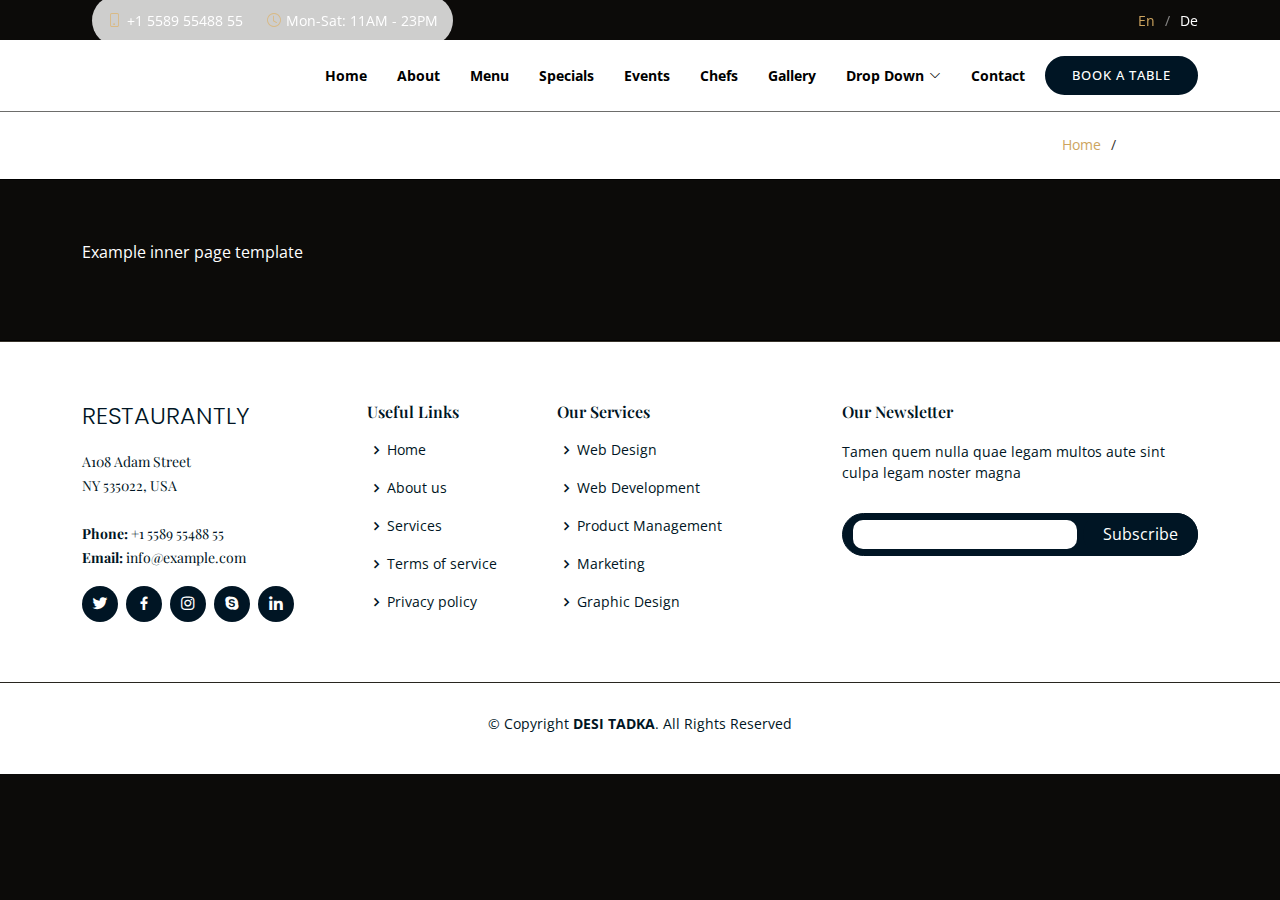
<file: inner-page.html>
<!DOCTYPE html>
<html lang="en">

<head>
  <meta charset="utf-8">
  <meta content="width=device-width, initial-scale=1.0" name="viewport">

  <title>Restaurantly Bootstrap Template - Inner Page</title>
  <meta content="" name="description">
  <meta content="" name="keywords">

  <!-- Favicons -->
  <link href="assets/img/favicon.png" rel="icon">
  <link href="assets/img/apple-touch-icon.png" rel="apple-touch-icon">

  <!-- Google Fonts -->
  <link href="https://fonts.googleapis.com/css?family=Open+Sans:300,300i,400,400i,600,600i,700,700i|Playfair+Display:ital,wght@0,400;0,500;0,600;0,700;1,400;1,500;1,600;1,700|Poppins:300,300i,400,400i,500,500i,600,600i,700,700i" rel="stylesheet">

  <!-- Vendor CSS Files -->
  <link href="assets/vendor/animate.css/animate.min.css" rel="stylesheet">
  <link href="assets/vendor/aos/aos.css" rel="stylesheet">
  <link href="assets/vendor/bootstrap/css/bootstrap.min.css" rel="stylesheet">
  <link href="assets/vendor/bootstrap-icons/bootstrap-icons.css" rel="stylesheet">
  <link href="assets/vendor/boxicons/css/boxicons.min.css" rel="stylesheet">
  <link href="assets/vendor/glightbox/css/glightbox.min.css" rel="stylesheet">
  <link href="assets/vendor/swiper/swiper-bundle.min.css" rel="stylesheet">

  <!-- Template Main CSS File -->
  <link href="assets/css/style.css" rel="stylesheet">

  <!-- =======================================================
  * Template Name: Restaurantly - v3.2.0
  * Template URL: https://bootstrapmade.com/restaurantly-restaurant-template/
  * Author: BootstrapMade.com
  * License: https://bootstrapmade.com/license/
  ======================================================== -->
</head>

<body>

  <!-- ======= Top Bar ======= -->
  <div id="topbar" class="d-flex align-items-center fixed-top">
    <div class="container d-flex justify-content-center justify-content-md-between">

      <div class="contact-info d-flex align-items-center">
        <i class="bi bi-phone d-flex align-items-center"><span>+1 5589 55488 55</span></i>
        <i class="bi bi-clock d-flex align-items-center ms-4"><span> Mon-Sat: 11AM - 23PM</span></i>
      </div>

      <div class="languages d-none d-md-flex align-items-center">
        <ul>
          <li>En</li>
          <li><a href="#">De</a></li>
        </ul>
      </div>
    </div>
  </div>

  <!-- ======= Header ======= -->
  <header id="header" class="fixed-top d-flex align-items-cente">
    <div class="container-fluid container-xl d-flex align-items-center justify-content-lg-between">

      <h1 class="logo me-auto me-lg-0"><a href="index.html">Restaurantly</a></h1>
      <!-- Uncomment below if you prefer to use an image logo -->
      <!-- <a href="index.html" class="logo me-auto me-lg-0"><img src="assets/img/logo.png" alt="" class="img-fluid"></a>-->

      <nav id="navbar" class="navbar order-last order-lg-0">
        <ul>
          <li><a class="nav-link scrollto " href="#hero">Home</a></li>
          <li><a class="nav-link scrollto" href="#about">About</a></li>
          <li><a class="nav-link scrollto" href="#menu">Menu</a></li>
          <li><a class="nav-link scrollto" href="#specials">Specials</a></li>
          <li><a class="nav-link scrollto" href="#events">Events</a></li>
          <li><a class="nav-link scrollto" href="#chefs">Chefs</a></li>
          <li><a class="nav-link scrollto" href="#gallery">Gallery</a></li>
          <li class="dropdown"><a href="#"><span>Drop Down</span> <i class="bi bi-chevron-down"></i></a>
            <ul>
              <li><a href="#">Drop Down 1</a></li>
              <li class="dropdown"><a href="#"><span>Deep Drop Down</span> <i class="bi bi-chevron-right"></i></a>
                <ul>
                  <li><a href="#">Deep Drop Down 1</a></li>
                  <li><a href="#">Deep Drop Down 2</a></li>
                  <li><a href="#">Deep Drop Down 3</a></li>
                  <li><a href="#">Deep Drop Down 4</a></li>
                  <li><a href="#">Deep Drop Down 5</a></li>
                </ul>
              </li>
              <li><a href="#">Drop Down 2</a></li>
              <li><a href="#">Drop Down 3</a></li>
              <li><a href="#">Drop Down 4</a></li>
            </ul>
          </li>
          <li><a class="nav-link scrollto" href="#contact">Contact</a></li>
        </ul>
        <i class="bi bi-list mobile-nav-toggle"></i>
      </nav><!-- .navbar -->
      <a href="#book-a-table" class="book-a-table-btn scrollto d-none d-lg-flex">Book a table</a>

    </div>
  </header><!-- End Header -->

  <main id="main">
    <section class="breadcrumbs">
      <div class="container">

        <div class="d-flex justify-content-between align-items-center">
          <h2>Inner Page</h2>
          <ol>
            <li><a href="index.html">Home</a></li>
            <li>Inner Page</li>
          </ol>
        </div>

      </div>
    </section>

    <section class="inner-page">
      <div class="container">
        <p>
          Example inner page template
        </p>
      </div>
    </section>

  </main><!-- End #main -->

  <!-- ======= Footer ======= -->
  <footer id="footer">
    <div class="footer-top">
      <div class="container">
        <div class="row">

          <div class="col-lg-3 col-md-6">
            <div class="footer-info">
              <h3>Restaurantly</h3>
              <p>
                A108 Adam Street <br>
                NY 535022, USA<br><br>
                <strong>Phone:</strong> +1 5589 55488 55<br>
                <strong>Email:</strong> info@example.com<br>
              </p>
              <div class="social-links mt-3">
                <a href="#" class="twitter"><i class="bx bxl-twitter"></i></a>
                <a href="#" class="facebook"><i class="bx bxl-facebook"></i></a>
                <a href="#" class="instagram"><i class="bx bxl-instagram"></i></a>
                <a href="#" class="google-plus"><i class="bx bxl-skype"></i></a>
                <a href="#" class="linkedin"><i class="bx bxl-linkedin"></i></a>
              </div>
            </div>
          </div>

          <div class="col-lg-2 col-md-6 footer-links">
            <h4>Useful Links</h4>
            <ul>
              <li><i class="bx bx-chevron-right"></i> <a href="#">Home</a></li>
              <li><i class="bx bx-chevron-right"></i> <a href="#">About us</a></li>
              <li><i class="bx bx-chevron-right"></i> <a href="#">Services</a></li>
              <li><i class="bx bx-chevron-right"></i> <a href="#">Terms of service</a></li>
              <li><i class="bx bx-chevron-right"></i> <a href="#">Privacy policy</a></li>
            </ul>
          </div>

          <div class="col-lg-3 col-md-6 footer-links">
            <h4>Our Services</h4>
            <ul>
              <li><i class="bx bx-chevron-right"></i> <a href="#">Web Design</a></li>
              <li><i class="bx bx-chevron-right"></i> <a href="#">Web Development</a></li>
              <li><i class="bx bx-chevron-right"></i> <a href="#">Product Management</a></li>
              <li><i class="bx bx-chevron-right"></i> <a href="#">Marketing</a></li>
              <li><i class="bx bx-chevron-right"></i> <a href="#">Graphic Design</a></li>
            </ul>
          </div>

          <div class="col-lg-4 col-md-6 footer-newsletter">
            <h4>Our Newsletter</h4>
            <p>Tamen quem nulla quae legam multos aute sint culpa legam noster magna</p>
            <form action="" method="post">
              <input type="email" name="email"><input type="submit" value="Subscribe">
            </form>

          </div>

        </div>
      </div>
    </div>

    <div class="container">
      <div class="copyright">
        &copy; Copyright <strong><span>DESI TADKA</span></strong>. All Rights Reserved
      </div>
      <div class="credits">
    
      </div>
    </div>
  </footer><!-- End Footer -->

  <div id="preloader"></div>
  <a href="#" class="back-to-top d-flex align-items-center justify-content-center"><i class="bi bi-arrow-up-short"></i></a>

  <!-- Vendor JS Files -->
  <script src="assets/vendor/aos/aos.js"></script>
  <script src="assets/vendor/bootstrap/js/bootstrap.bundle.min.js"></script>
  <script src="assets/vendor/glightbox/js/glightbox.min.js"></script>
  <script src="assets/vendor/isotope-layout/isotope.pkgd.min.js"></script>
  <script src="assets/vendor/php-email-form/validate.js"></script>
  <script src="assets/vendor/swiper/swiper-bundle.min.js"></script>

  <!-- Template Main JS File -->
  <script src="assets/js/main.js"></script>

</body>

</html>
</file>
<file: assets/css/style.css>
/**
* Template Name: Restaurantly - v3.2.0
* Template URL: https://bootstrapmade.com/restaurantly-restaurant-template/
* Author: BootstrapMade.com
* License: https://bootstrapmade.com/license/
*/

/*--------------------------------------------------------------
# General
--------------------------------------------------------------*/
body {
  font-family: "Open Sans", sans-serif;
  background: #0c0b09;
  color: #fff;
}
.contact-info{
  margin: 10px;
}

a {
  color: #cda45e;
  text-decoration: none;
}

a:hover {
  color: #d9ba85;
  text-decoration: none;
}

h1, h2, h3, h4, h5, h6 {
  font-family: "Playfair Display", serif;
}

/*--------------------------------------------------------------
# Preloader
--------------------------------------------------------------*/
#preloader {
  position: fixed;
  top: 0;
  left: 0;
  right: 0;
  bottom: 0;
  z-index: 9999;
  overflow: hidden;
  background: #1a1814;
}

#preloader:before {
  content: "";
  position: fixed;
  top: calc(50% - 30px);
  left: calc(50% - 30px);
  border: 6px solid #1a1814;
  border-top-color: #cda45e;
  border-bottom-color: #cda45e;
  border-radius: 50%;
  width: 60px;
  height: 60px;
  -webkit-animation: animate-preloader 1s linear infinite;
  animation: animate-preloader 1s linear infinite;
}

@-webkit-keyframes animate-preloader {
  0% {
    transform: rotate(0deg);
  }
  100% {
    transform: rotate(360deg);
  }
}

@keyframes animate-preloader {
  0% {
    transform: rotate(0deg);
  }
  100% {
    transform: rotate(360deg);
  }
}

/*--------------------------------------------------------------
# Back to top button
--------------------------------------------------------------*/
.back-to-top {
  position: fixed;
  visibility: hidden;
  opacity: 0;
  right: 15px;
  bottom: 15px;
  z-index: 996;
  width: 44px;
  height: 44px;
  border-radius: 50px;
  transition: all 0.4s;
  border: 2px solid #001524;
}

.back-to-top i {
  font-size: 28px;
  color: #001524;
  line-height: 0;
}

.back-to-top:hover {
  background: 4361ee;
  color:#001524;
}

.back-to-top:hover i {
  color: #001524;
}

.back-to-top.active {
  visibility: visible;
  opacity: 1;
}

/*--------------------------------------------------------------
# Disable aos animation delay on mobile devices
--------------------------------------------------------------*/
@media screen and (max-width: 768px) {
  [data-aos-delay] {
    transition-delay: 0 !important;
  }
}

/*--------------------------------------------------------------
# Top Bar
--------------------------------------------------------------*/
#topbar {
  height: 40px;
  font-size: 14px;
  transition: all 0.5s;
  z-index: 996;
}

#topbar.topbar-scrolled {
  top: -40px;
}

#topbar .contact-info i {
  font-style: normal;
  color: #d9ba85;
}

#topbar .contact-info i span {
  padding-left: 5px;
  color: #fff;
}

#topbar .languages ul {
  display: flex;
  flex-wrap: wrap;
  list-style: none;
  padding: 0;
  margin: 0;
  color: #cda45e;
}

#topbar .languages ul a {
  color: white;
}

#topbar .languages ul li + li {
  padding-left: 10px;
}

#topbar .languages ul li + li::before {
  display: inline-block;
  padding-right: 10px;
  color: rgba(255, 255, 255, 0.5);
  content: "/";
}

/*--------------------------------------------------------------
# Header
--------------------------------------------------------------*/
#header {
 /* background: rgba(12, 11, 9, 0.6);*/
 background-color: white;
  border-bottom: 1px solid rgba(12, 11, 9, 0.6);
  transition: all 0.5s;
  z-index: 997;
  padding: 15px 0;
  top: 40px;
}

#header.header-scrolled {
  top: 0;
  background: white;
  border-bottom: 1px solid #37332a;
}

#header .logo {
  font-size: 28px;
  margin: 0;
  padding: 0;
  line-height: 1;
  font-weight: 300;
  letter-spacing: 1px;
  text-transform: uppercase;
  font-family: "Poppins", sans-serif;
}

#header .logo a {
  color: #fff;
}

#header .logo img {
  max-height: 40px;
}

/*--------------------------------------------------------------
# Book a table button Menu
--------------------------------------------------------------*/
.book-a-table-btn {
  margin: 0 0 0 15px;
  border: 2px solid #001524;
  color: #fff;
  border-radius: 50px;
  padding: 8px 25px;
  text-transform: uppercase;
  font-size: 13px;
  font-weight: 500;
  letter-spacing: 1px;
  transition: 0.3s;
  background: #001524;
}

.book-a-table-btn:hover {
  background: #001524;
  color: #fff;
}

@media (max-width: 992px) {
  .book-a-table-btn {
    margin: 0 15px 0 0;
    padding: 8px 20px;
  }
}

/*--------------------------------------------------------------
# Navigation Menu
--------------------------------------------------------------*/
/**
* Desktop Navigation 
*/
.navbar {
  padding: 0;
}

.navbar ul {
  margin: 0;
  padding: 0;
  display: flex;
  list-style: none;
  align-items: center;
}

.navbar li {
  position: relative;
}

.navbar a {
  display: flex;
  align-items: center;
  justify-content: space-between;
  padding: 10px 0 10px 30px;
 /* color: #fff;*/
 color:black;
  white-space: nowrap;
  transition: 0.3s;
  font-size: 14px;
  font-weight: bolder;
}

.navbar a i {
  font-size: 12px;
  line-height: 0;
  margin-left: 5px;
}

.navbar a:hover, .navbar .active, .navbar li:hover > a {
 /* color: #d9ba85;*/
 color:#4361ee;
 
}

.navbar .dropdown ul {
  display: block;
  position: absolute;
  left: 14px;
  top: calc(100% + 30px);
  margin: 0;
  padding: 10px 0;
  z-index: 99;
  opacity: 0;
  visibility: hidden;
  background: #fff;
  box-shadow: 0px 0px 30px rgba(127, 137, 161, 0.25);
  transition: 0.3s;
  border-radius: 4px;
}

.navbar .dropdown ul li {
  min-width: 200px;
}

.navbar .dropdown ul a {
  padding: 10px 20px;
  color: #444444;
}

.navbar .dropdown ul a i {
  font-size: 12px;

}

.navbar .dropdown ul a:hover, .navbar .dropdown ul .active:hover, .navbar .dropdown ul li:hover > a {
  color: #001524;
}

.navbar .dropdown:hover > ul {
  opacity: 1;
  top: 100%;
  visibility: visible;
}

.navbar .dropdown .dropdown ul {
  top: 0;
  left: calc(100% - 30px);
  visibility: hidden;
}

.navbar .dropdown .dropdown:hover > ul {
  opacity: 1;
  top: 0;
  left: 100%;
  visibility: visible;
}

@media (max-width: 1366px) {
  .navbar .dropdown .dropdown ul {
    left: -90%;
  }
  .navbar .dropdown .dropdown:hover > ul {
    left: -100%;
  }
}

/**
* Mobile Navigation 
*/
.mobile-nav-toggle {
  color: #fff;
  font-size: 28px;
  cursor: pointer;
  display: none;
  line-height: 0;
  transition: 0.5s;
}

@media (max-width: 991px) {
  .mobile-nav-toggle {
    display: block;
  }
  .navbar ul {
    display: none;
  }
}

.navbar-mobile {
  position: fixed;
  overflow: hidden;
  top: 0;
  right: 0;
  left: 0;
  bottom: 0;
  background: #001524;
  transition: 0.3s;
  z-index: 999;
}

.navbar-mobile .mobile-nav-toggle {
  position: absolute;
  top: 15px;
  right: 15px;
}

.navbar-mobile ul {
  display: block;
  position: absolute;
  top: 55px;
  right: 15px;
  bottom: 15px;
  left: 15px;
  padding: 10px 0;
  border-radius: 6px;
  background-color: #fff;
  overflow-y: auto;
  transition: 0.3s;
}

.navbar-mobile a {
  padding: 10px 20px;
  font-size: 15px;
  color: #1a1814;
}

.navbar-mobile a:hover, .navbar-mobile .active, .navbar-mobile li:hover > a {
  color: yellow;
}

.navbar-mobile .getstarted {
  margin: 15px;
}

.navbar-mobile .dropdown ul {
  position: static;
  display: none;
  margin: 10px 20px;
  padding: 10px 0;
  z-index: 99;
  opacity: 1;
  visibility: visible;
  background: #fff;
  box-shadow: 0px 0px 30px rgba(127, 137, 161, 0.25);
}

.navbar-mobile .dropdown ul li {
  min-width: 200px;
}

.navbar-mobile .dropdown ul a {
  padding: 10px 20px;
}

.navbar-mobile .dropdown ul a i {
  font-size: 12px;
}

.navbar-mobile .dropdown ul a:hover, .navbar-mobile .dropdown ul .active:hover, .navbar-mobile .dropdown ul li:hover > a {
  color: #001524;
}

.navbar-mobile .dropdown > .dropdown-active {
  display: block;
}

/*--------------------------------------------------------------
# Hero Section
--------------------------------------------------------------*/
#hero {
  width: 100%;
  height: 100vh;
  background: url("../img/hero-bg.jpg") top center;
  background-size: cover;
  position: relative;
  padding: 0;
}

#hero:before {
  content: "";
  /*background: rgba(0, 0, 0,0.2);*/
  
  position: absolute;
  bottom: 0;
  top: 0;
  left: 0;
  right: 0;
}

#hero .container {
  padding-top: 110px;
}

@media (max-width: 992px) {
  #hero .container {
    padding-top: 98px;
  }
}

#hero h1 {
  margin: 0;
  font-size: 48px;
  font-weight: 700;
  line-height: 56px;
  color: #fff;
  font-family: "Poppins", sans-serif;
}

#hero h1 span {
  color: #001524;
}

#hero h2 {
  color: #eee;
  margin-bottom: 10px 0 0 0;
  font-size: 22px;
}

#hero .btns {
  margin-top: 30px;
}

#hero .btn-menu, #hero .btn-book {
  font-weight: 600;
  font-size: 13px;
  letter-spacing: 0.5px;
  text-transform: uppercase;
  display: inline-block;
  padding: 12px 30px;
  border-radius: 50px;
  transition: 0.3s;
  line-height: 1;
  color: white;
 border: 2px solid #001524;
 background: #001524;
  
}

#hero .btn-menu:hover, #hero .btn-book:hover {
  background: #001524;
  
  color: #fff;
}

#hero .btn-book {
  margin-left: 15px;
}

#hero .play-btn {
  width: 94px;
  height: 94px;
  background: radial-gradient(#001524 50%, rgba(247, 236, 220, 0.4) 52%);
 
  border-radius: 50%;
  display: block;
  position: relative;
  overflow: hidden;
}

#hero .play-btn::after {
  content: '';
  position: absolute;
  left: 50%;
  top: 50%;
  transform: translateX(-40%) translateY(-50%);
  width: 0;
  height: 0;
  border-top: 10px solid transparent;
  border-bottom: 10px solid transparent;
  border-left: 15px solid #fff;
  z-index: 100;
  transition: all 400ms cubic-bezier(0.55, 0.055, 0.675, 0.19);
}

#hero .play-btn::before {
  content: '';
  position: absolute;
  width: 120px;
  height: 120px;
  -webkit-animation-delay: 0s;
  animation-delay: 0s;
  -webkit-animation: pulsate-btn 2s;
  animation: pulsate-btn 2s;
  -webkit-animation-direction: forwards;
  animation-direction: forwards;
  -webkit-animation-iteration-count: infinite;
  animation-iteration-count: infinite;
  -webkit-animation-timing-function: steps;
  animation-timing-function: steps;
  opacity: 1;
  border-radius: 50%;
  border: 5px solid #001524;
  top: -15%;
  left: -15%;
  background: rgba(198, 16, 0, 0);
}

#hero .play-btn:hover::after {
  border-left: 15px solid #001524;
  transform: scale(20);
}

#hero .play-btn:hover::before {
  content: '';
  position: absolute;
  left: 50%;
  top: 50%;
  transform: translateX(-40%) translateY(-50%);
  width: 0;
  height: 0;
  border: none;
  border-top: 10px solid transparent;
  border-bottom: 10px solid transparent;
  border-left: 15px solid #fff;
  z-index: 200;
  -webkit-animation: none;
  animation: none;
  border-radius: 0;
}

@media (min-width: 1024px) {
  #hero {
    background-attachment: fixed;
  }
}

@media (max-width: 992px) {
  #hero .play-btn {
    margin-top: 30px;
  }
}

@media (max-height: 500px) {
  #hero {
    height: auto;
  }
  #hero .container {
    padding-top: 130px;
    padding-bottom: 60px;
  }
}

@media (max-width: 768px) {
  #hero h1 {
    font-size: 28px;
    line-height: 36px;
  }
  #hero h2 {
    font-size: 18px;
    line-height: 24px;
  }
}

@-webkit-keyframes pulsate-btn {
  0% {
    transform: scale(0.6, 0.6);
    opacity: 1;
  }
  100% {
    transform: scale(1, 1);
    opacity: 0;
  }
}

@keyframes pulsate-btn {
  0% {
    transform: scale(0.6, 0.6);
    opacity: 1;
  }
  100% {
    transform: scale(1, 1);
    opacity: 0;
  }
}

/*--------------------------------------------------------------
# Sections General
--------------------------------------------------------------*/
section {
  padding: 60px 0;
  overflow: hidden;
  border-bottom: 1px solid black;
}

.section-bg,#why-us {
  /*background-color: #1a1814;*/
  background-color: white;
}

.section-title {
  padding-bottom: 40px;
}

.section-title h2 {
  font-size: 14px;
  font-weight: 500;
  padding: 0;
  line-height: 1px;
  margin: 0 0 5px 0;
  letter-spacing: 2px;
  text-transform: uppercase;
  color: #001524;
  font-family: "Poppins", sans-serif;
}

.section-title h2::after {
  content: "";
  width: 120px;
  height: 1px;
  display: inline-block;
  background: rgba(255, 255, 255, 0.2);
  margin: 4px 10px;
}

.section-title p {
  margin: 0;
  margin: 0;
  font-size: 36px;
  font-weight: 700;
  font-family: "Playfair Display", serif;
  color: #001524;
}

/*--------------------------------------------------------------
# About
--------------------------------------------------------------*/
.breadcrumbs {
  padding: 15px 0;
  /*background: #1d1b16;*/
  background: white;
  margin-top: 110px;
}

@media (max-width: 992px) {
  .breadcrumbs {
    margin-top: 98px;
  }
}

.breadcrumbs h2 {
  font-size: 26px;
  font-weight: 300;
}

.breadcrumbs ol {
  display: flex;
  flex-wrap: wrap;
  list-style: none;
  padding: 0;
  margin: 0;
  font-size: 14px;
}

.breadcrumbs ol li + li {
  padding-left: 10px;
}

.breadcrumbs ol li + li::before {
  display: inline-block;
  padding-right: 10px;
  color: #37332a;
  content: "/";
}

@media (max-width: 768px) {
  .breadcrumbs .d-flex {
    display: block !important;
  }
  .breadcrumbs ol {
    display: block;
  }
  .breadcrumbs ol li {
    display: inline-block;
  }
}

/*--------------------------------------------------------------
# About
--------------------------------------------------------------*/
.about {
 /* background: url("../img/about-bg.jpg") center center;*/
  background-size: cover;
  background-color: white;
  position: relative;
  padding: 80px 0;
}

.about:before {
  content: "";
  /*background: rgba(0, 0, 0, 0.8);*/
  position: absolute;
  bottom: 0;
  top: 0;
  left: 0;
  right: 0;
}

.about .about-img {
  position: relative;
  transition: .5s;
}

.about .about-img img {
  max-width: 100%;
  border: 4px solid rgba(255, 255, 255, 0.2);
  position: relative;
}

.about .about-img::before {
  position: absolute;
  left: 20px;
  top: 20px;
  width: 60px;
  height: 60px;
  z-index: 1;
  content: '';
  border-left: 5px solid #cda45e;
  border-top: 5px solid #cda45e;
  transition: .5s;
}

.about .about-img::after {
  position: absolute;
  right: 20px;
  bottom: 20px;
  width: 60px;
  height: 60px;
  z-index: 2;
  content: '';
  border-right: 5px solid #cda45e;
  border-bottom: 5px solid #cda45e;
  transition: .5s;
}

.about .about-img:hover {
  transform: scale(1.03);
}

.about .about-img:hover::before {
  left: 10px;
  top: 10px;
}

.about .about-img:hover::after {
  right: 10px;
  bottom: 10px;
}

.about .content h3 {
  font-weight: 600;
  font-size: 26px;
  color: #001524;
}
.about .content p{
  color: #001524;
}

.about .content ul {
  list-style: none;
  padding: 0;
  color: #001524;
}

.about .content ul li {
  padding-bottom: 10px;
}

.about .content ul i {
  font-size: 20px;
  padding-right: 4px;
  color: #001524;
}

.about .content p:last-child {
  margin-bottom: 0;
}

@media (min-width: 1024px) {
  .about {
    background-attachment: fixed;
  }
}

/*--------------------------------------------------------------
# Why Us
--------------------------------------------------------------*/
.whyus-headings h2{
  color: #001524;
}
.why-us .box {
  padding: 50px 30px;
  box-shadow: 0px 2px 15px rgba(0, 0, 0, 0.1);
  transition: all ease-in-out 0.3s;
  background: #1a1814;
}

.why-us .box span {
  display: block;
  font-size: 28px;
  font-weight: 700;
  color: #001524;
}

.why-us .box h4 {
  font-size: 24px;
  font-weight: 600;
  padding: 0;
  margin: 20px 0;
  color: rgba(255, 255, 255, 0.8);
}

.why-us .box p {
  color: #aaaaaa;
  font-size: 15px;
  margin: 0;
  padding: 0;
}

.why-us .box:hover {
  background: #cda45e;
  padding: 30px 30px 70px 30px;
  box-shadow: 10px 15px 30px rgba(0, 0, 0, 0.18);
}

.why-us .box:hover span, .why-us .box:hover h4, .why-us .box:hover p {
  color: #fff;
}

/*--------------------------------------------------------------
# Menu Section
--------------------------------------------------------------*/
.menu #menu-flters {
  padding: 0;
  margin: 0 auto 0 auto;
  list-style: none;
  text-align: center;
  border-radius: 50px;
}

.menu #menu-flters li {
  cursor: pointer;
  display: inline-block;
  padding: 8px 12px 10px 12px;
  font-size: 16px;
  font-weight: 500;
  line-height: 1;
  color: #001524;
  margin-bottom: 10px;
  transition: all ease-in-out 0.3s;
  border-radius: 50px;
  font-family: "Playfair Display", serif;
}

.menu #menu-flters li:hover, .menu #menu-flters li.filter-active {
  color: #001524;
}

.menu #menu-flters li:last-child {
  margin-right: 0;
}

.menu .menu-item {
  margin-top: 50px;
}

.menu .menu-img {
  width: 70px;
  border-radius: 50%;
  float: left;
  border: 5px solid rgba(255, 255, 255, 0.2);
}

.menu .menu-content {
  margin-left: 85px;
  overflow: hidden;
  display: flex;
  justify-content: space-between;
  position: relative;
}
#veg::after,#Nonveg::after{
  content:'';
}
#veg,#Nonveg{
  display: flex;
  justify-content: center;
}
.menu .menu-content::after {
  content: "       ................................................   "
 "...................................................................."
 "....................................................................";
  position: absolute;
  left: 12rem;
  right: 6remrem;
  top: -4px;
  z-index: 1;
  color: #bab3a6;
  font-family: Arial, "Helvetica Neue", Helvetica, sans-serif;
}

.menu .menu-content a {
  padding-right: 10px;
  
  position: relative;
  z-index: 3;
  font-weight: 700;
  color: #001524;
  transition: 0.3s;
}

.menu .menu-content a:hover {
  color: #001524;
}

.menu .menu-content span {
  
  position: relative;
  z-index: 3;
  padding: 0 10px;
  font-weight: 600;
  color: #001524;
}

.menu .menu-ingredients {
  margin-left: 85px;
  font-style: italic;
  font-size: 14px;
  font-family: "Poppins", sans-serif;
  color: #001524;
}

/*--------------------------------------------------------------
# Specials
--------------------------------------------------------------*/
.specials {
  overflow: hidden;
}

.specials .nav-tabs {
  border: 0;
}

.specials .nav-link {
  border: 0;
  padding: 12px 15px;
  transition: 0.3s;
  color: #fff;
  border-radius: 0;
  border-right: 2px solid #cda45e;
  font-weight: 600;
  font-size: 15px;
}

.specials .nav-link:hover {
  color: #cda45e;
}

.specials .nav-link.active {
  color: #1a1814;
  background: #cda45e;
  border-color: #cda45e;
}

.specials .nav-link:hover {
  border-color: #cda45e;
}

.specials .tab-pane.active {
  -webkit-animation: fadeIn 0.5s ease-out;
  animation: fadeIn 0.5s ease-out;
}

.specials .details h3 {
  font-size: 26px;
  font-weight: 600;
  margin-bottom: 20px;
  color: #fff;
}

.specials .details p {
  color: #aaaaaa;
}

.specials .details p:last-child {
  margin-bottom: 0;
}

@media (max-width: 992px) {
  .specials .nav-link {
    border: 0;
    padding: 15px;
  }
}

/*--------------------------------------------------------------
# Events
--------------------------------------------------------------*/
.events {
  /*background: url(../img/events-bg.jpg) center center no-repeat;*/
  background-color: white;
  background-size: cover;
  position: relative;
}

.events::before {
  content: '';
  
  position: absolute;
  top: 0;
  right: 0;
  left: 0;
  bottom: 0;
}

.events .section-title h2 {
  color: #001524;
}

.events .container {
  position: relative;
}

@media (min-width: 1024px) {
  .events {
    background-attachment: fixed;
  }
}

.events .events-carousel {
  background: rgba(255, 255, 255, 0.08);
  padding: 30px;
}

.events .event-item {
  color:#001524;
}

.events .event-item h3 {
  font-weight: 600;
  font-size: 26px;
  color: #001524;
}

.events .event-item .price {
  font-size: 26px;
  font-family: "Open Sans", sans-serif;
  font-weight: 700;
  margin-bottom: 15px;
}

.events .event-item .price span {
  border-bottom: 2px solid #001524;
}

.events .event-item ul {
  list-style: none;
  padding: 0;
}

.events .event-item ul li {
  padding-bottom: 10px;
}

.events .event-item ul i {
  font-size: 20px;
  padding-right: 4px;
  color: #001524;
}

.events .event-item p:last-child {
  margin-bottom: 0;
}

.events .swiper-pagination {
  margin-top: 30px;
  position: relative;
}

.events .swiper-pagination .swiper-pagination-bullet {
  width: 12px;
  height: 12px;
  background-color: rgba(129, 96, 96, 0.4);
  opacity: 1;
}

.events .swiper-pagination .swiper-pagination-bullet-active {
  background-color: #001524;
}

/*--------------------------------------------------------------
# Book A Table
--------------------------------------------------------------*/
.book-a-table .php-email-form {
  width: 100%;
}
#book-a-table{
  background-color: white;
}

.book-a-table .php-email-form .form-group {
  padding-bottom: 8px;
}

.book-a-table .php-email-form .validate {
  display: none;
  color: red;
  margin: 0 0 15px 0;
  font-weight: 400;
  font-size: 13px;
}

.book-a-table .php-email-form .error-message {
  display: none;
  color: #fff;
  background: #ed3c0d;
  text-align: left;
  padding: 15px;
  font-weight: 600;
}

.book-a-table .php-email-form .error-message br + br {
  margin-top: 25px;
}

.book-a-table .php-email-form .sent-message {
  display: none;
  color: #fff;
  background: #18d26e;
  text-align: center;
  padding: 15px;
  font-weight: 600;
}

.book-a-table .php-email-form .loading {
  display: none;
  text-align: center;
  padding: 15px;
}

.book-a-table .php-email-form .loading:before {
  content: "";
  display: inline-block;
  border-radius: 50%;
  width: 24px;
  height: 24px;
  margin: 0 10px -6px 0;
  border: 3px solid #cda45e;
  border-top-color: #1a1814;
  -webkit-animation: animate-loading 1s linear infinite;
  animation: animate-loading 1s linear infinite;
}

.book-a-table .php-email-form input, .book-a-table .php-email-form textarea {
  border-radius: 0;
  box-shadow: none;
  font-size: 14px;
  background: #0c0b09;
  border-color: #625b4b;
  color: white;
}

.book-a-table .php-email-form input::-webkit-input-placeholder, .book-a-table .php-email-form textarea::-webkit-input-placeholder {
  color: #a49b89;
}

.book-a-table .php-email-form input::-moz-placeholder, .book-a-table .php-email-form textarea::-moz-placeholder {
  color: #a49b89;
}

.book-a-table .php-email-form input::placeholder, .book-a-table .php-email-form textarea::placeholder {
  color: #a49b89;
}

.book-a-table .php-email-form input:focus, .book-a-table .php-email-form textarea:focus {
  border-color: #cda45e;
}

.book-a-table .php-email-form input {
  height: 44px;
}

.book-a-table .php-email-form textarea {
  padding: 10px 12px;
}

.book-a-table .php-email-form button[type="submit"] {
  background: #001524;
  border: 0;
  padding: 10px 35px;
  color: #fff;
  transition: 0.4s;
  border-radius: 50px;
}

.book-a-table .php-email-form button[type="submit"]:hover {
  background: #001524;
}

/*--------------------------------------------------------------
# Testimonials
--------------------------------------------------------------*/
.testimonials .testimonial-item {
  box-sizing: content-box;
  min-height: 320px;
}

.testimonials .testimonial-item .testimonial-img {
  width: 90px;
  border-radius: 50%;
  margin: -40px 0 0 40px;
  position: relative;
  z-index: 2;
  border: 6px solid rgba(255, 255, 255, 0.2);
}

.testimonials .testimonial-item h3 {
  font-size: 18px;
  font-weight: bold;
  margin: 10px 0 5px 45px;
  color: #001524;
}

.testimonials .testimonial-item h4 {
  font-size: 14px;
  color: #001524;
  margin: 0 0 0 45px;
}

.testimonials .testimonial-item .quote-icon-left, .testimonials .testimonial-item .quote-icon-right {
  color: #001524;
  font-size: 26px;
}

.testimonials .testimonial-item .quote-icon-left {
  display: inline-block;
  left: -5px;
  position: relative;
}

.testimonials .testimonial-item .quote-icon-right {
  display: inline-block;
  right: -5px;
  position: relative;
  top: 10px;
}

.testimonials .testimonial-item p {
  font-style: italic;
  margin: 0 15px 0 15px;
  padding: 20px 20px 60px 20px;
  background: #26231d;
  position: relative;
  border-radius: 6px;
  position: relative;
  z-index: 1;
}

.testimonials .swiper-pagination {
  margin-top: 30px;
  position: relative;
}

.testimonials .swiper-pagination .swiper-pagination-bullet {
  width: 12px;
  height: 12px;
  background-color: rgba(129, 96, 96, 0.4);
  opacity: 1;
}

.testimonials .swiper-pagination .swiper-pagination-bullet-active {
  background-color: #001524;
}

/*--------------------------------------------------------------
# Gallery
--------------------------------------------------------------*/
.gallery .gallery-item {
  overflow: hidden;
  border-right: 3px solid #454035;
  border-bottom: 3px solid #454035;
}
#gallery{
  background-color: white;
}
.gallery .gallery-item img {
  transition: all ease-in-out 0.4s;
}

.gallery .gallery-item:hover img {
  transform: scale(1.1);
}

/*--------------------------------------------------------------
# Chefs
--------------------------------------------------------------*/
.chefs .member {
  text-align: center;
  margin-bottom: 20px;
  background: #343a40;
  position: relative;
  overflow: hidden;
}

.chefs .member .member-info {
  opacity: 0;
  position: absolute;
  bottom: 0;
  top: 0;
  left: 0;
  right: 0;
  transition: 0.2s;
}

.chefs .member .member-info-content {
  position: absolute;
  left: 0;
  right: 0;
  bottom: 10px;
  transition: bottom 0.4s;
}

.chefs .member .member-info-content h4 {
  font-weight: 700;
  margin-bottom: 2px;
  font-size: 18px;
  color: #fff;
}

.chefs .member .member-info-content span {
  font-style: italic;
  display: block;
  font-size: 13px;
  color: #fff;
}

.chefs .member .social {
  position: absolute;
  left: 0;
  bottom: -38px;
  right: 0;
  height: 48px;
  transition: bottom ease-in-out 0.4s;
  text-align: center;
}

.chefs .member .social a {
  transition: color 0.3s;
  color: #fff;
  margin: 0 10px;
  display: inline-block;
}

.chefs .member .social a:hover {
  color: #cda45e;
}

.chefs .member .social i {
  font-size: 18px;
  margin: 0 2px;
}

.chefs .member:hover .member-info {
  background: linear-gradient(0deg, rgba(0, 0, 0, 0.9) 0%, rgba(0, 0, 0, 0.8) 20%, rgba(0, 212, 255, 0) 100%);
  opacity: 1;
  transition: 0.4s;
}

.chefs .member:hover .member-info-content {
  bottom: 60px;
  transition: bottom 0.4s;
}

.chefs .member:hover .social {
  bottom: 0;
  transition: bottom ease-in-out 0.4s;
}

/*--------------------------------------------------------------
# Contact
--------------------------------------------------------------*/
.contact .info {
  width: 100%;
}
#contact{
  background-color: white;
}
.contact .info i {
  font-size: 20px;
  float: left;
  width: 44px;
  height: 44px;
  background: #001524;
  display: flex;
  justify-content: center;
  align-items: center;
  border-radius: 50px;
  transition: all 0.3s ease-in-out;
}

.contact .info h4 {
  padding: 0 0 0 60px;
  font-size: 18px;
  font-weight: 500;
  margin-bottom: 5px;
  font-family: "Poppins", sans-serif;
}

.contact .info p {
  padding: 0 0 0 60px;
  margin-bottom: 0;
  font-size: 14px;
  color: #001524;
}

.contact .info .open-hours, .contact .info .email, .contact .info .phone {
  margin-top: 40px;
}

.contact .php-email-form {
  width: 100%;
}

.contact .php-email-form .form-group {
  padding-bottom: 8px;
}

.contact .php-email-form .validate {
  display: none;
  color: red;
  margin: 0 0 15px 0;
  font-weight: 400;
  font-size: 13px;
}

.contact .php-email-form .error-message {
  display: none;
  color: #fff;
  background: #ed3c0d;
  text-align: center;
  padding: 15px;
  font-weight: 600;
}

.contact .php-email-form .sent-message {
  display: none;
  color: #fff;
  background: #18d26e;
  text-align: center;
  padding: 15px;
  font-weight: 600;
}

.contact .php-email-form .loading {
  display: none;
  text-align: center;
  padding: 15px;
}

.contact .php-email-form .loading:before {
  content: "";
  display: inline-block;
  border-radius: 50%;
  width: 24px;
  height: 24px;
  margin: 0 10px -6px 0;
  border: 3px solid #cda45e;
  border-top-color: #1a1814;
  -webkit-animation: animate-loading 1s linear infinite;
  animation: animate-loading 1s linear infinite;
}

.contact .php-email-form input, .contact .php-email-form textarea {
  border-radius: 0;
  box-shadow: none;
  font-size: 14px;
  background: #0c0b09;
  border-color: #625b4b;
  color: white;
}

.contact .php-email-form input::-webkit-input-placeholder, .contact .php-email-form textarea::-webkit-input-placeholder {
  color: #a49b89;
}

.contact .php-email-form input::-moz-placeholder, .contact .php-email-form textarea::-moz-placeholder {
  color: #a49b89;
}

.contact .php-email-form input::placeholder, .contact .php-email-form textarea::placeholder {
  color: #a49b89;
}

.contact .php-email-form input:focus, .contact .php-email-form textarea:focus {
  border-color: #001524;
}

.contact .php-email-form input {
  height: 44px;
}

.contact .php-email-form textarea {
  padding: 10px 12px;
}

.contact .php-email-form button[type="submit"] {
  background: #001524;
  border: 0;
  padding: 10px 35px;
  color: #fff;
  transition: 0.4s;
  border-radius: 50px;
}

.contact .php-email-form button[type="submit"]:hover {
  background: #001524;
}

@-webkit-keyframes animate-loading {
  0% {
    transform: rotate(0deg);
  }
  100% {
    transform: rotate(360deg);
  }
}

@keyframes animate-loading {
  0% {
    transform: rotate(0deg);
  }
  100% {
    transform: rotate(360deg);
  }
}

/*--------------------------------------------------------------
# Footer
--------------------------------------------------------------*/
#footer {
  background:white;
  padding: 0 0 30px 0;
  color: #001524;
  font-size: 14px;
}

#footer .footer-top {
  background: white;
  border-top: 1px solid #37332a;
  border-bottom: 1px solid #28251f;
  padding: 60px 0 30px 0;
}

#footer .footer-top .footer-info {
  margin-bottom: 30px;
}

#footer .footer-top .footer-info h3 {
  font-size: 24px;
  margin: 0 0 20px 0;
  padding: 2px 0 2px 0;
  line-height: 1;
  font-weight: 300;
  text-transform: uppercase;
  font-family: "Poppins", sans-serif;
}

#footer .footer-top .footer-info p {
  font-size: 14px;
  line-height: 24px;
  margin-bottom: 0;
  font-family: "Playfair Display", serif;
  color: #001524;
}

#footer .footer-top .social-links a {
  font-size: 18px;
  display: inline-block;
  background: #001524;
  color: #fff;
  line-height: 1;
  padding: 8px 0;
  margin-right: 4px;
  border-radius: 50%;
  text-align: center;
  width: 36px;
  height: 36px;
  transition: 0.3s;
}

#footer .footer-top .social-links a:hover {
  background: #001524;
  color: #fff;
  text-decoration: none;
}

#footer .footer-top h4 {
  font-size: 16px;
  font-weight: 600;
  color: #001524;
  position: relative;
  padding-bottom: 12px;
}

#footer .footer-top .footer-links {
  margin-bottom: 30px;
}

#footer .footer-top .footer-links ul {
  list-style: none;
  padding: 0;
  margin: 0;
}

#footer .footer-top .footer-links ul i {
  padding-right: 2px;
  color: #001524;
  font-size: 18px;
  line-height: 1;
}

#footer .footer-top .footer-links ul li {
  padding: 10px 0;
  display: flex;
  align-items: center;
}

#footer .footer-top .footer-links ul li:first-child {
  padding-top: 0;
}

#footer .footer-top .footer-links ul a {
  color: #001524;
  transition: 0.3s;
  display: inline-block;
  line-height: 1;
}

#footer .footer-top .footer-links ul a:hover {
  color: #001524;
}

#footer .footer-top .footer-newsletter form {
  margin-top: 30px;
  background: #001524;
  padding: 6px 10px;
  position: relative;
  border-radius: 50px;
  border: 1px solid #001524;
}

#footer .footer-top .footer-newsletter form input[type="email"] {
  border: 0;
  padding: 4px;
  width: calc(100% - 110px);
  background: white;
  color: white;
  border-radius: 10px;
}

#footer .footer-top .footer-newsletter form input[type="submit"] {
  position: absolute;
  top: -1px;
  right: -1px;
  bottom: -1px;
  border: 0;
  background: none;
  font-size: 16px;
  padding: 0 20px 2px 20px;
  background: #001524;
  color: #fff;
  transition: 0.3s;
  border-radius: 50px;
}

#footer .footer-top .footer-newsletter form input[type="submit"]:hover {
  background: #001524;
}

#footer .copyright {
  text-align: center;
  padding-top: 30px;
}

#footer .credits {
  padding-top: 10px;
  text-align: center;
  font-size: 13px;
  color: #fff;
}


/*Trying*/
.change{
  /*background-color: rgba(241, 179, 8, 0.5);*/
  background-color: rgba(255, 255, 255, 0.8);
  
  border-radius: 50px;
  padding: 30px;
}
.contact-info{
  background-color: rgba(255, 255, 255, 0.8);
  border-radius: 50px;
  padding: 15px;
  
}
.contact-info span{
  color: #001524;
}
.menu-setting{
  display: flex;
  width: 90%;
  justify-content: space-between;
}
.menu-image{
  width: 60px;
  border-radius: 20px;
}
</file>
